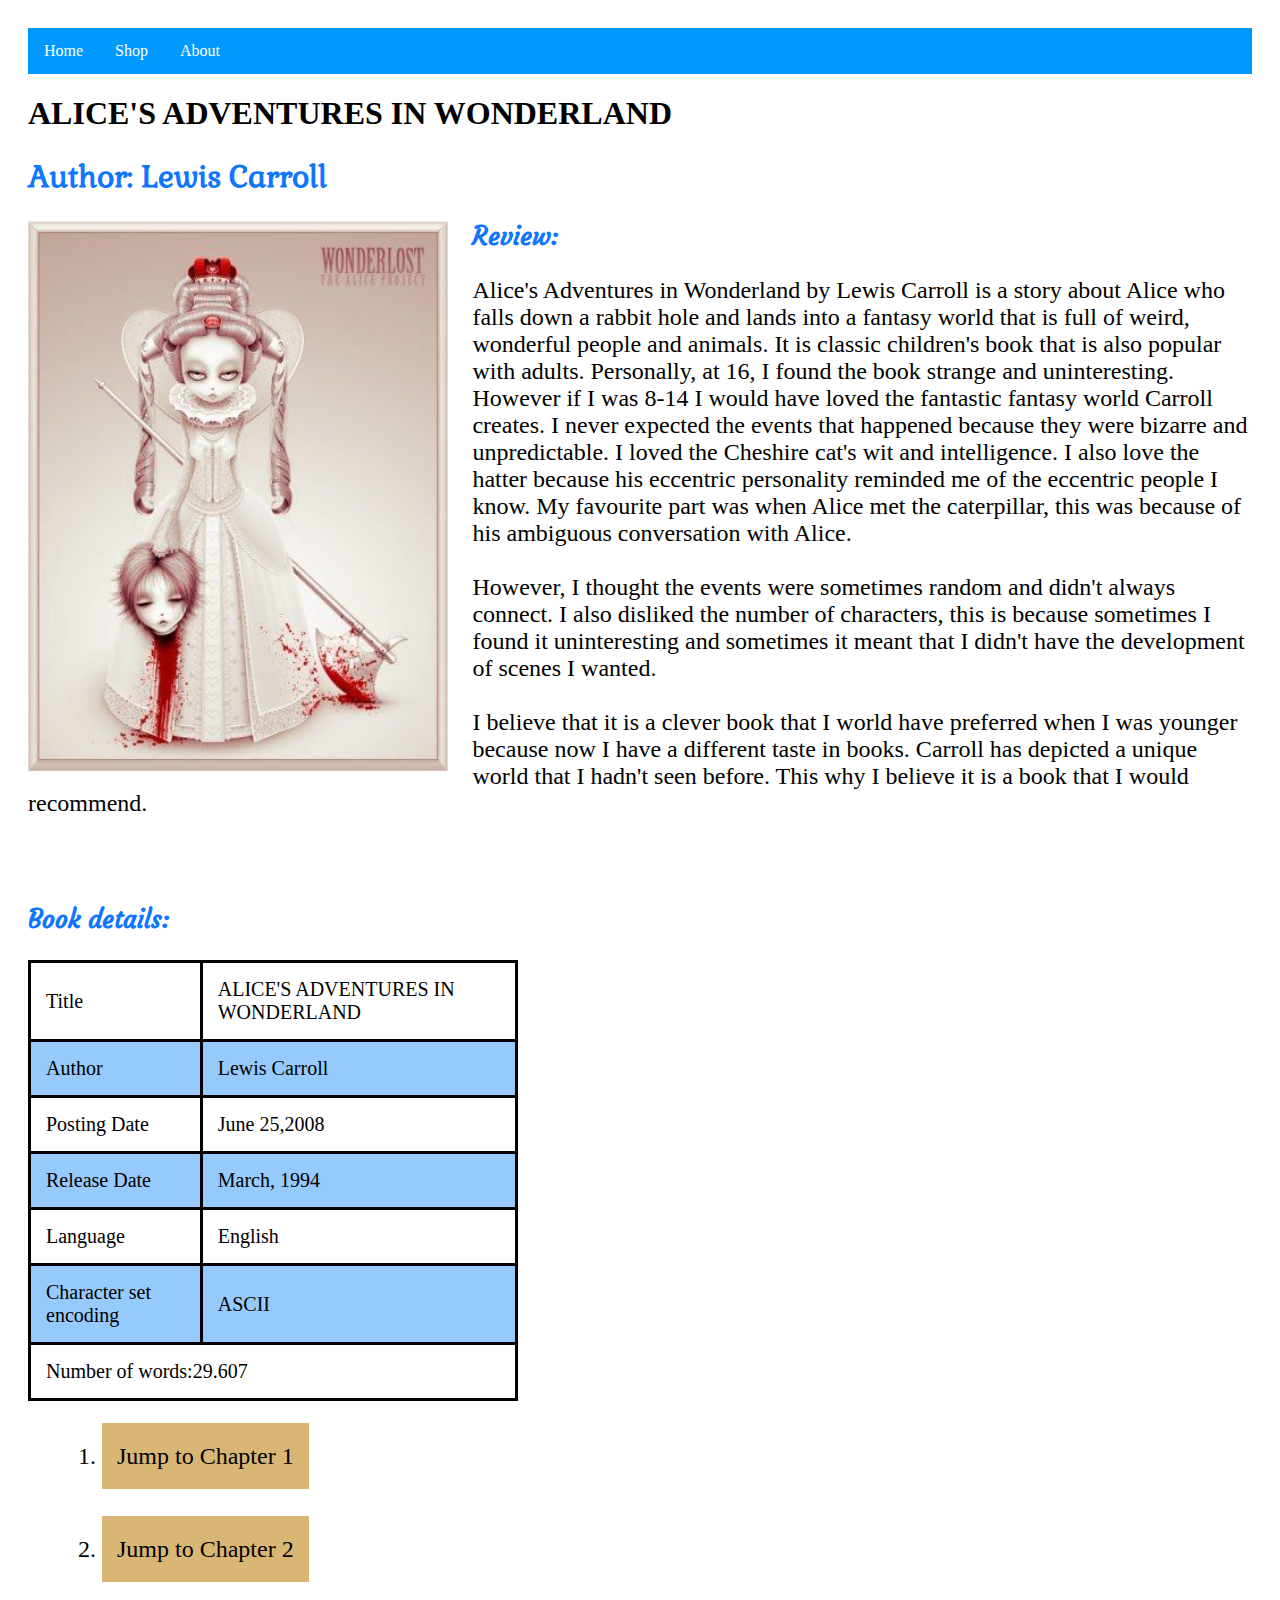
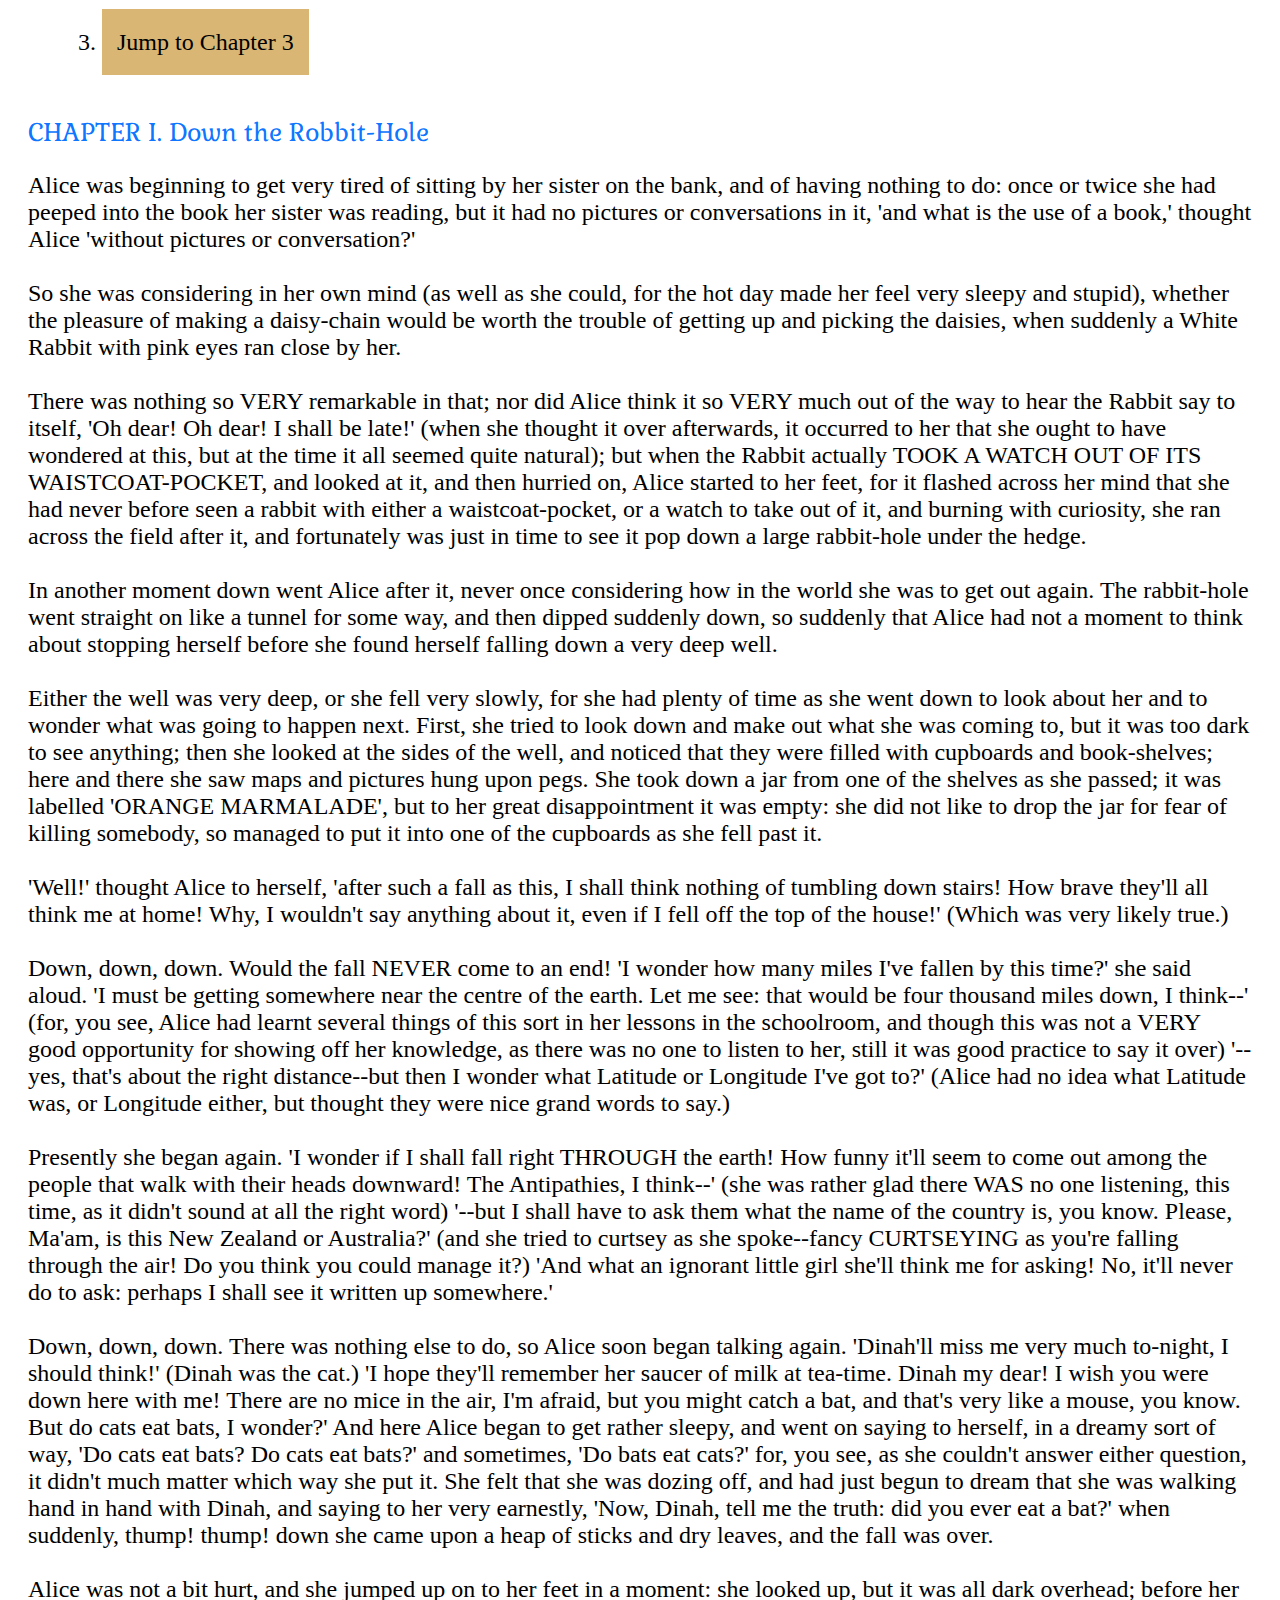
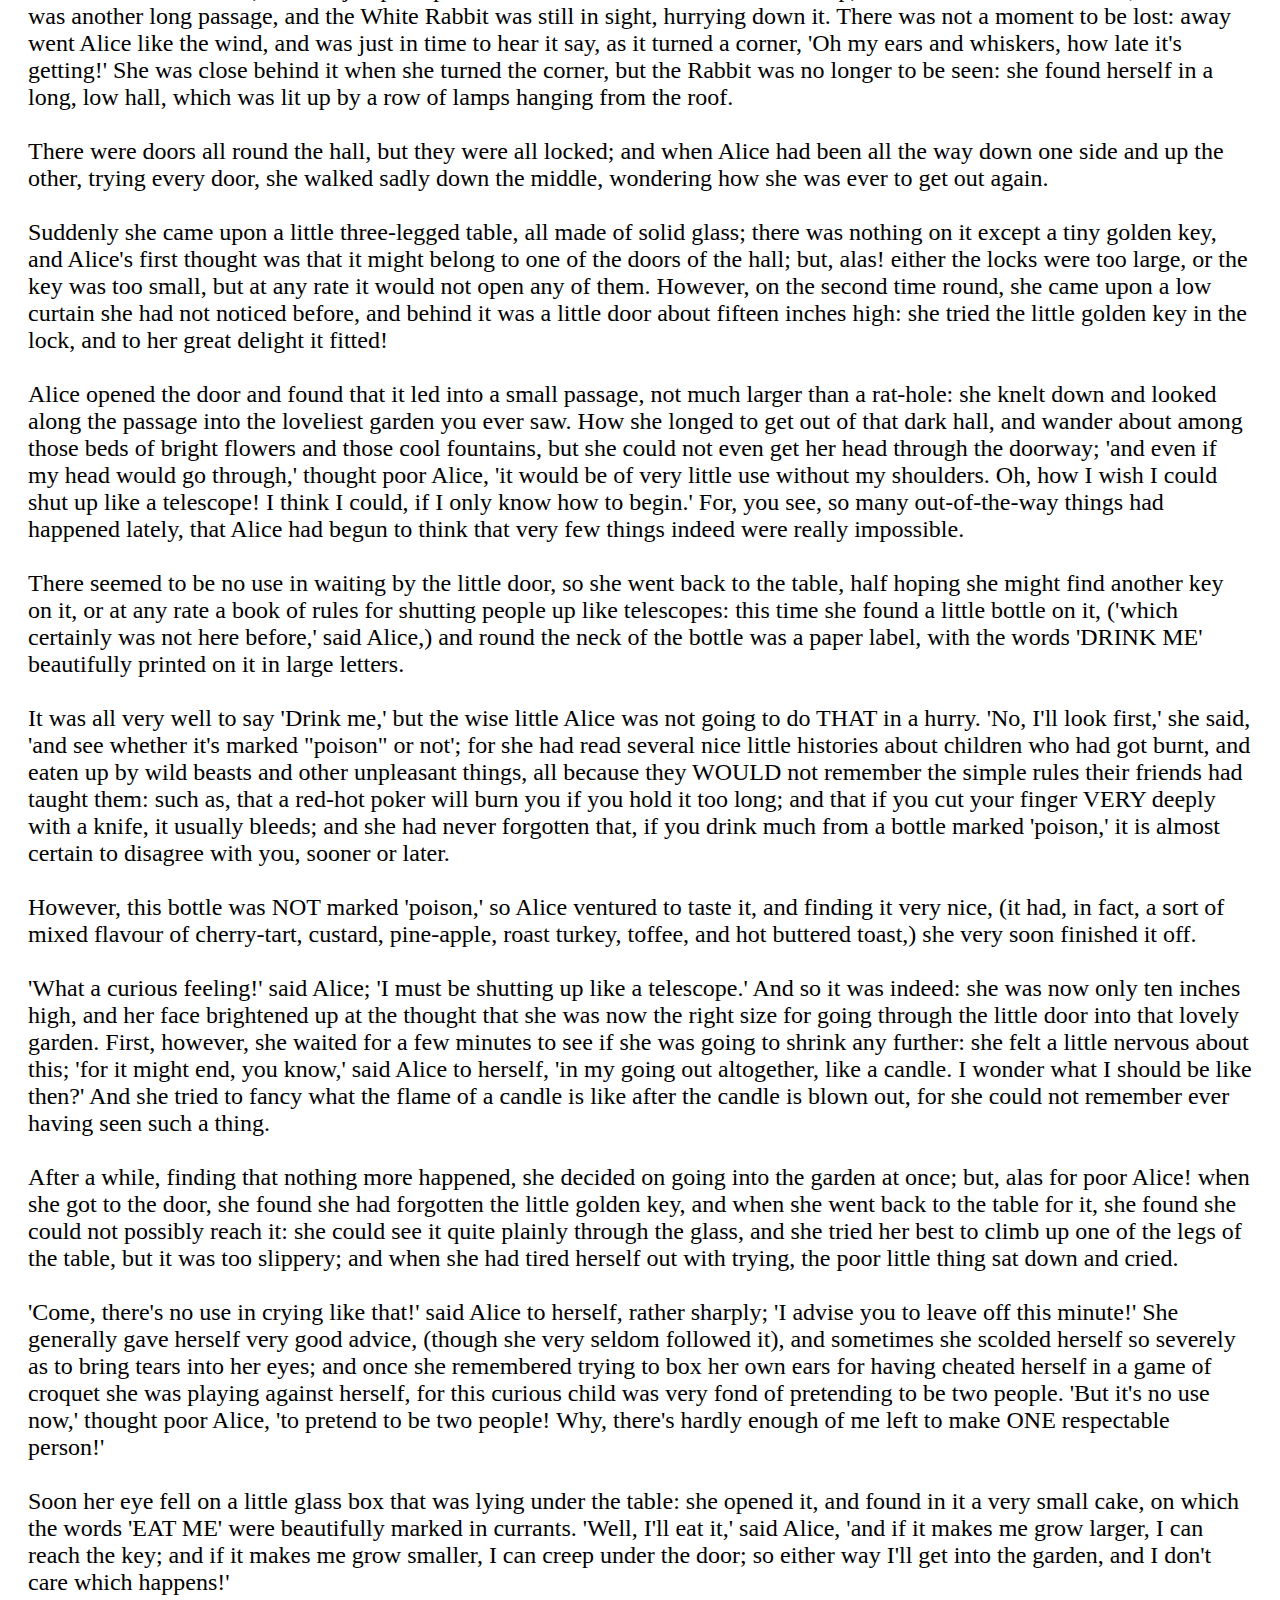
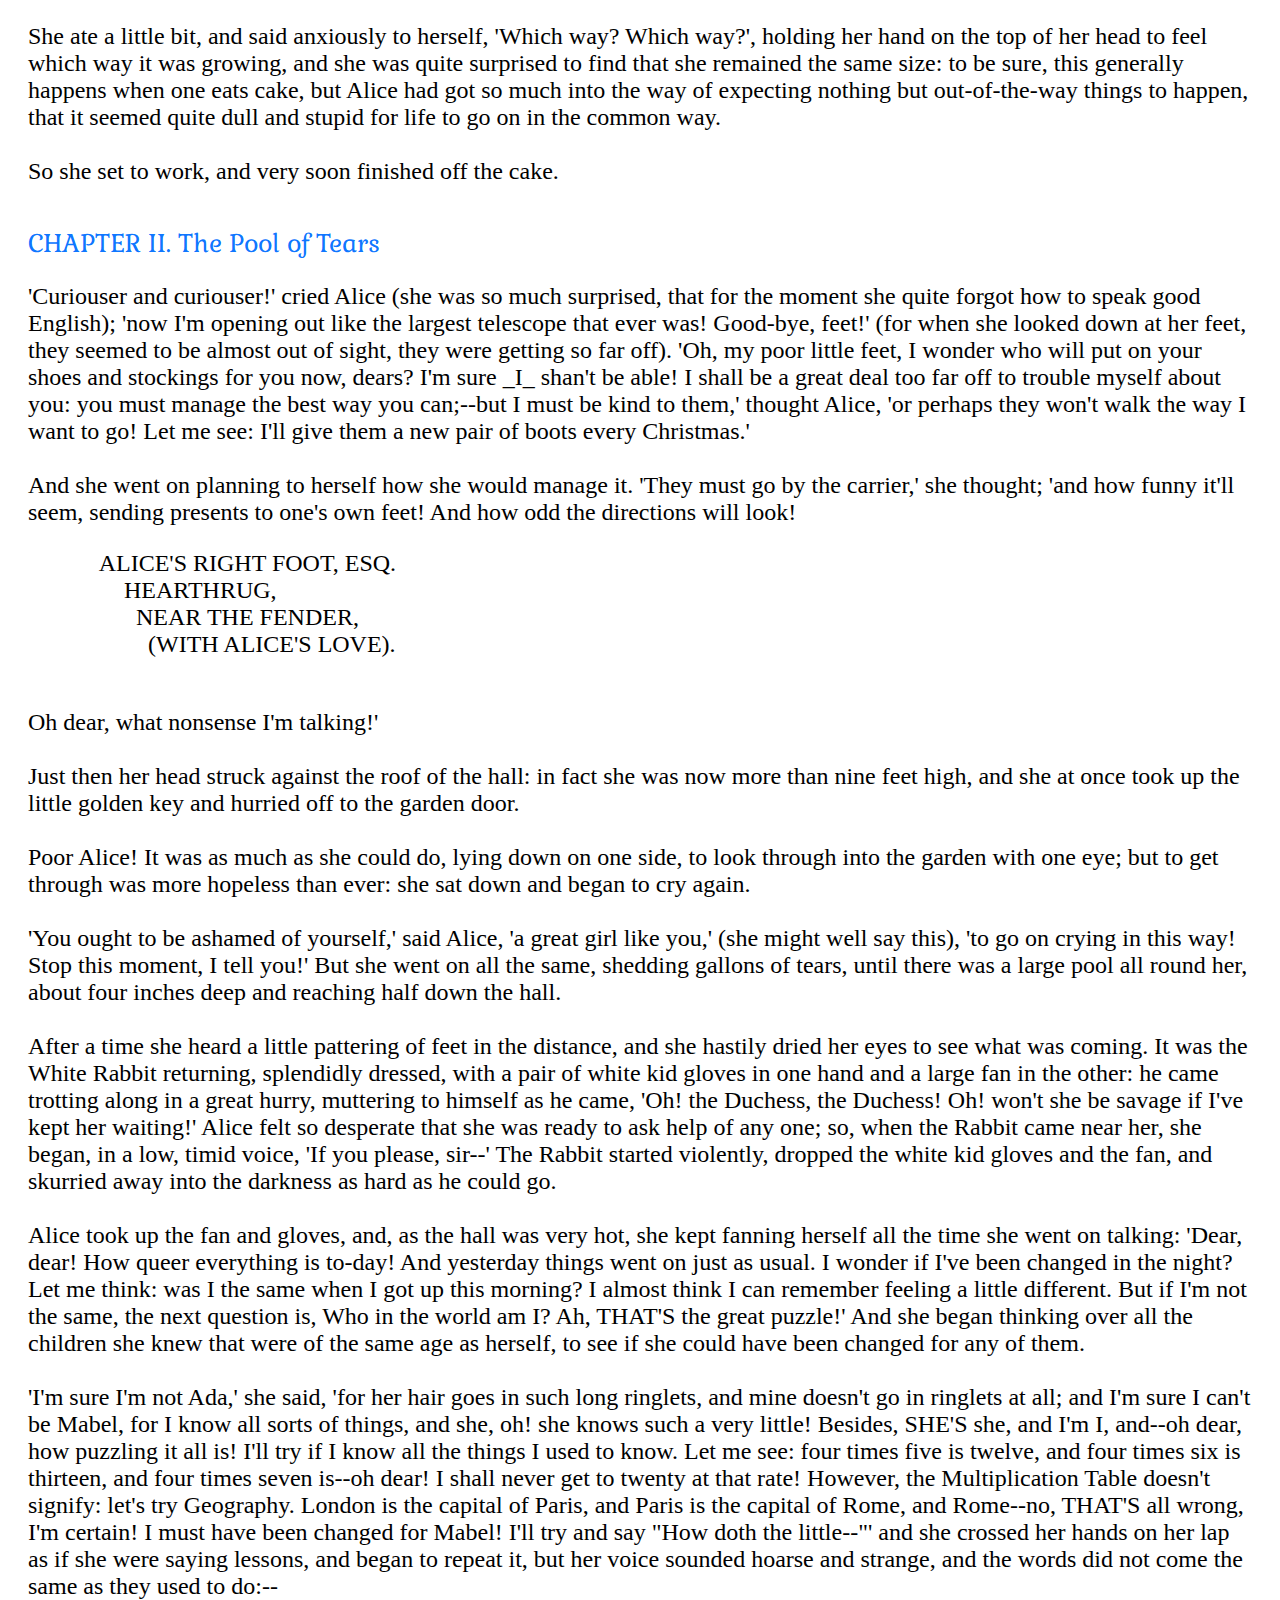
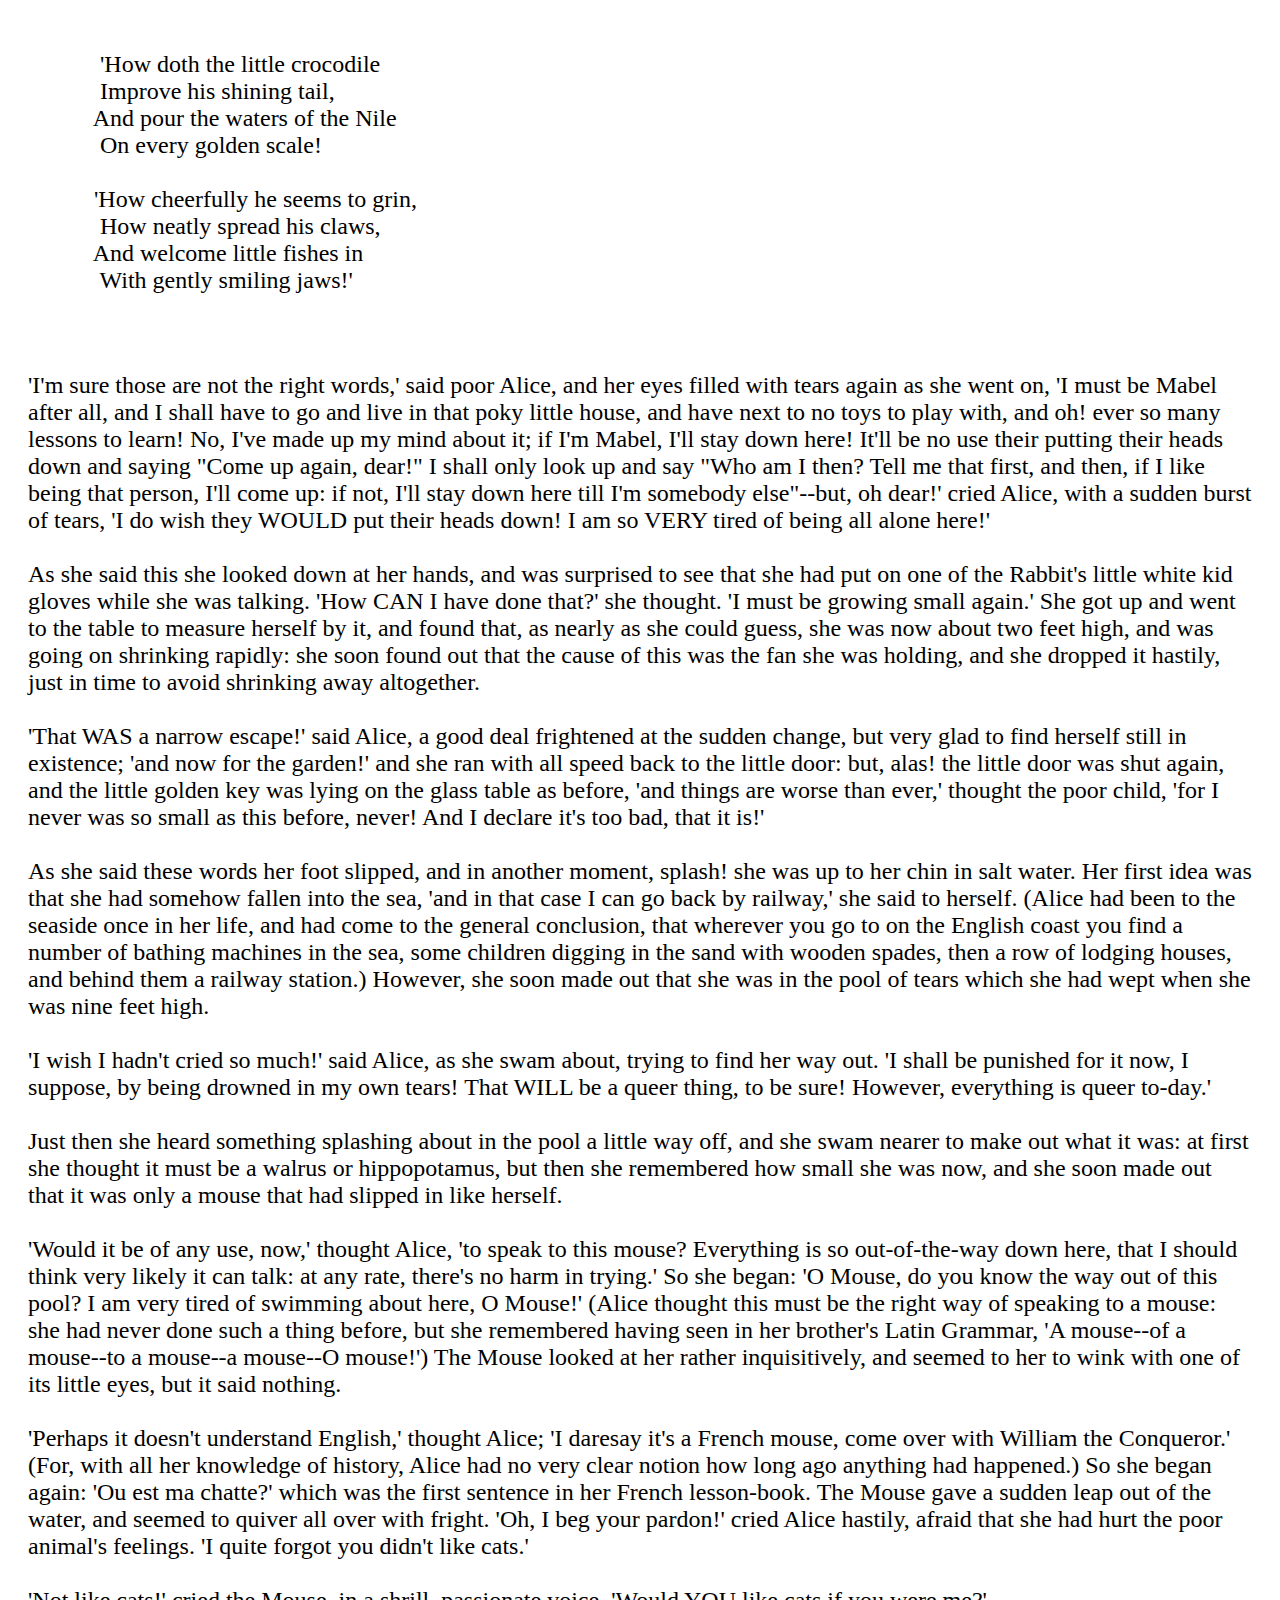
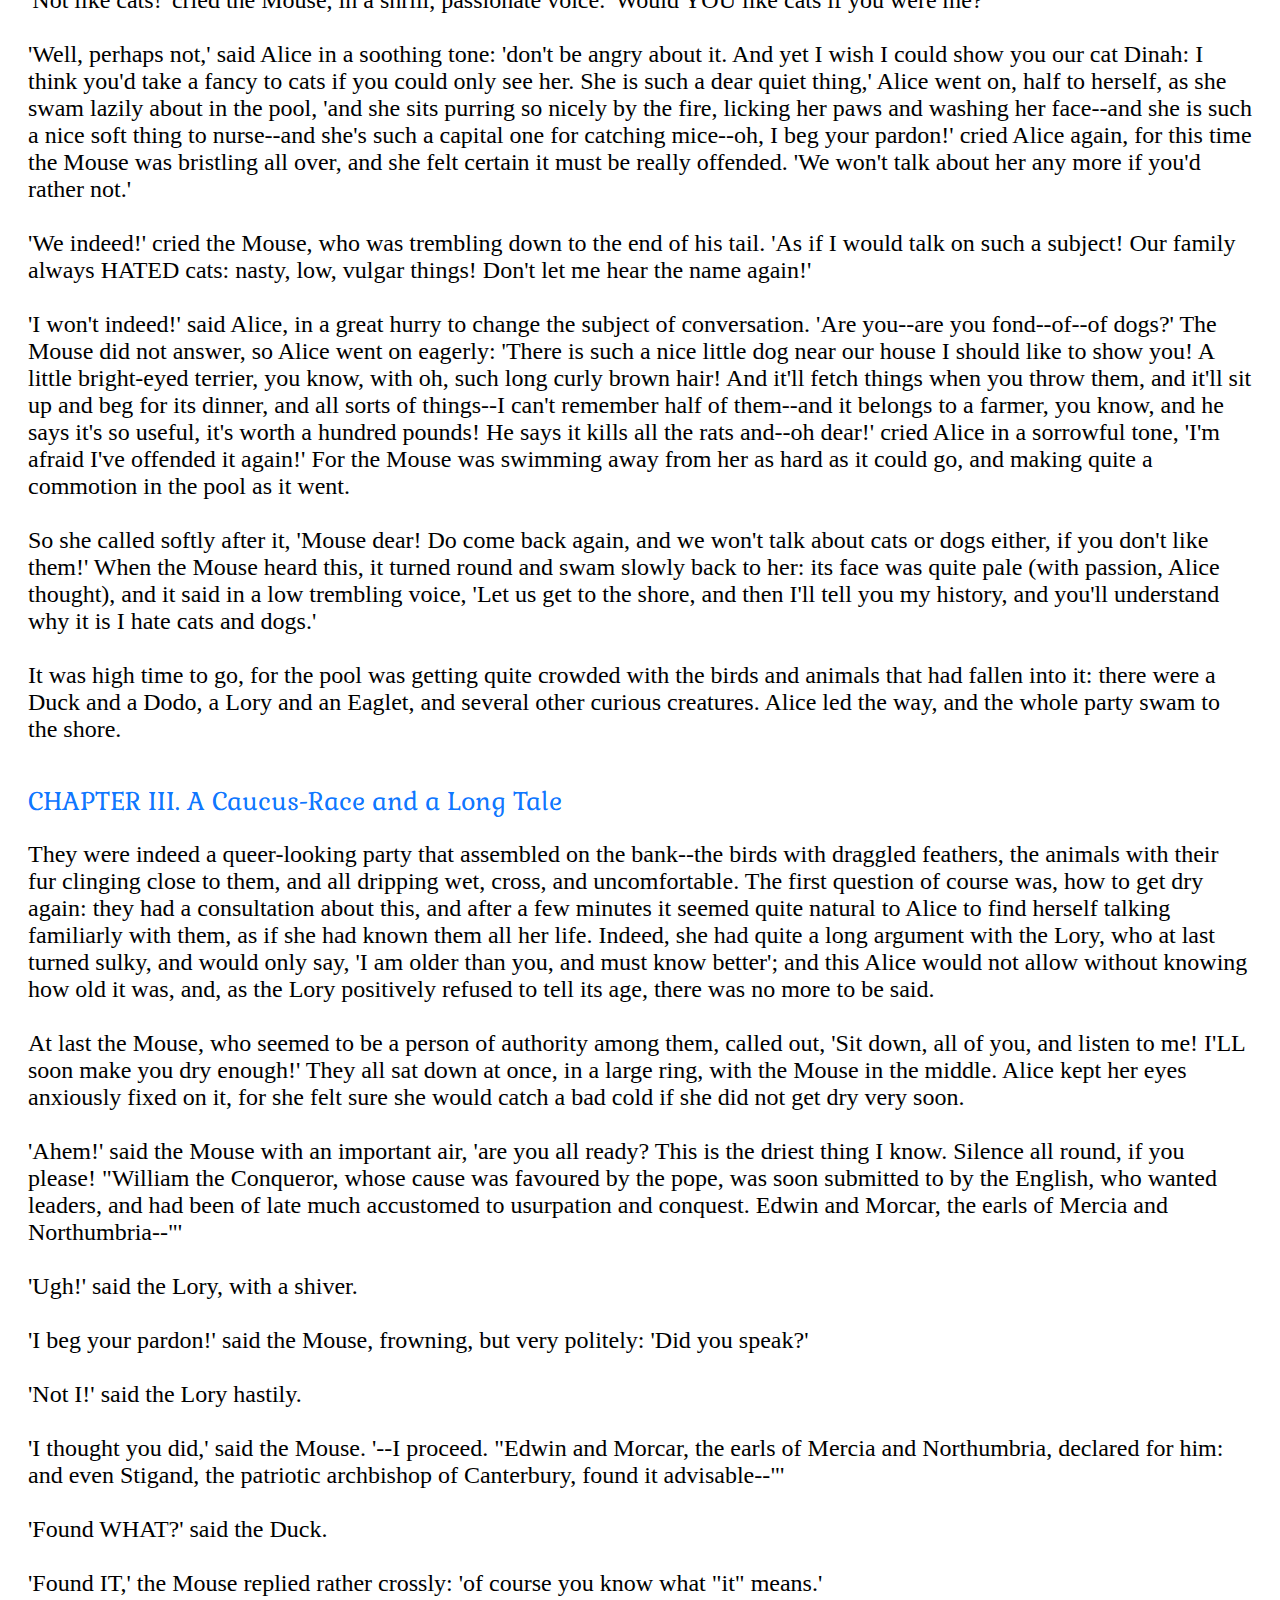
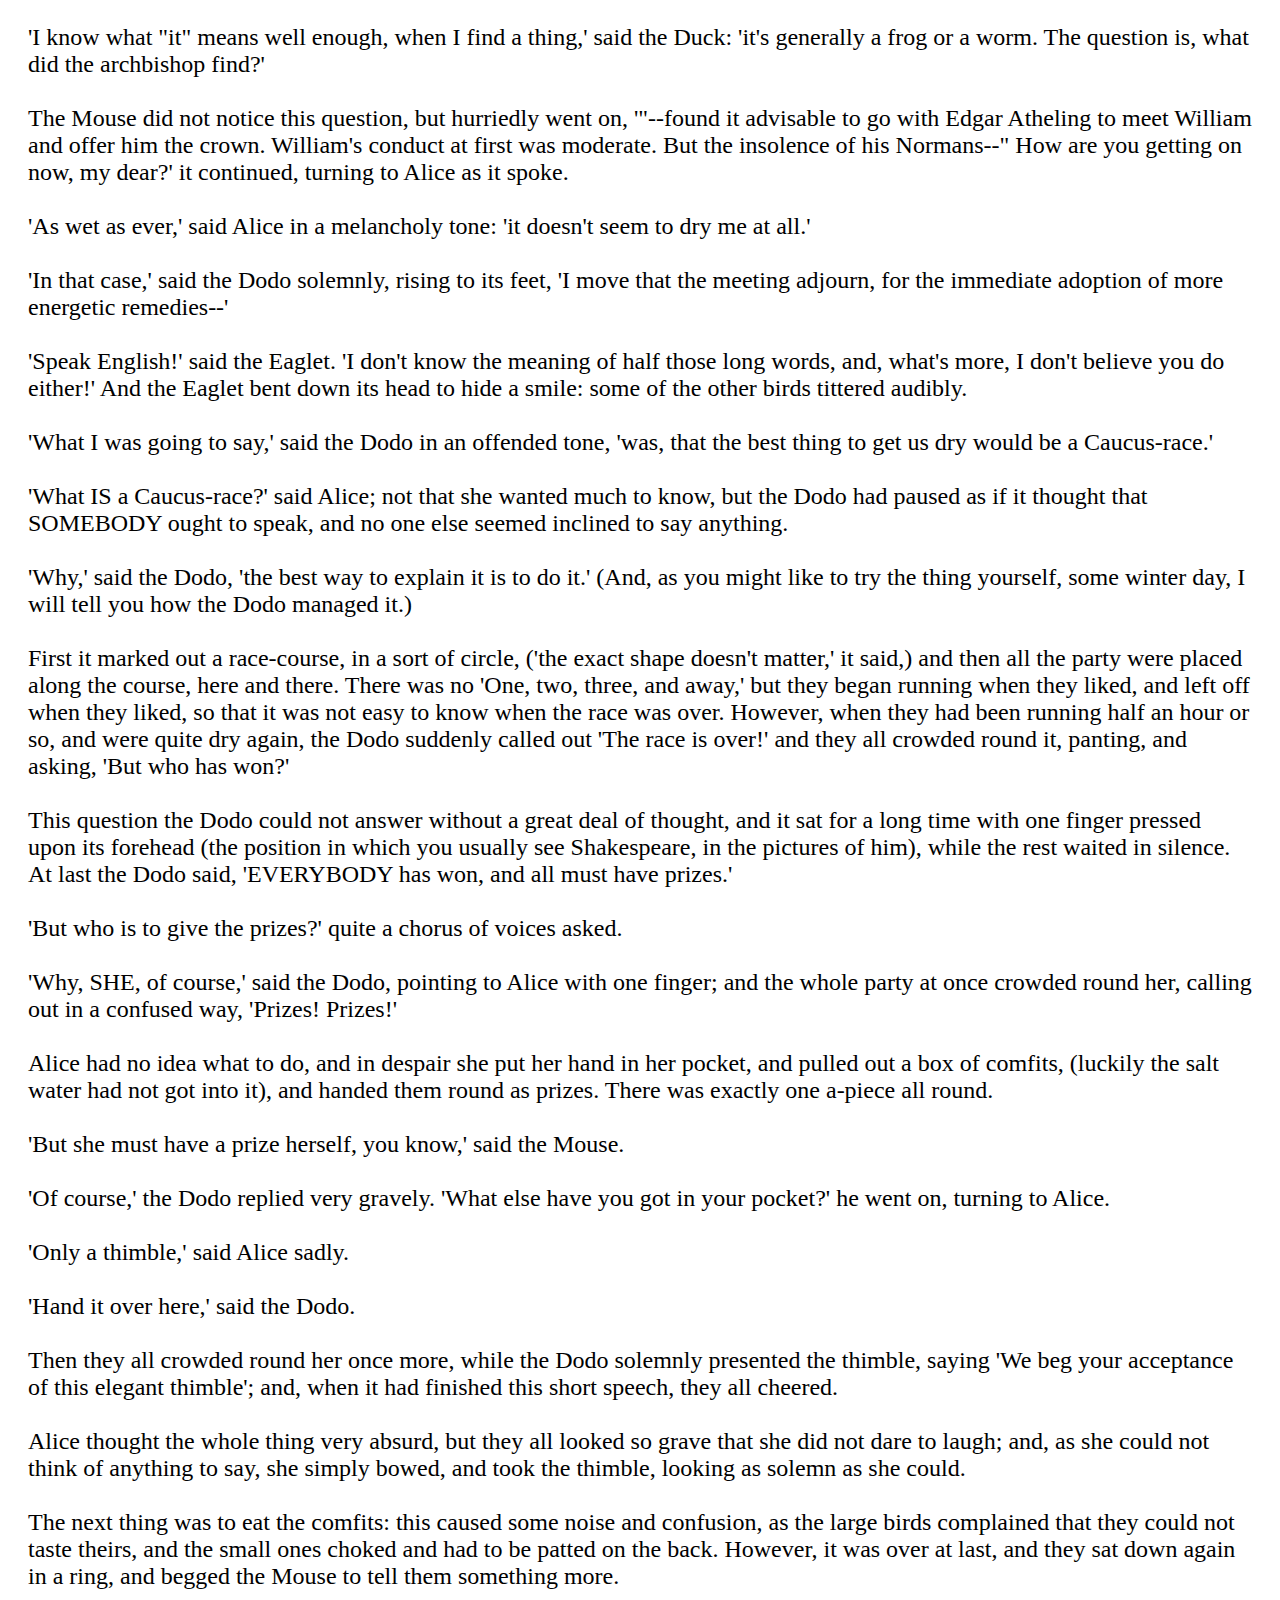
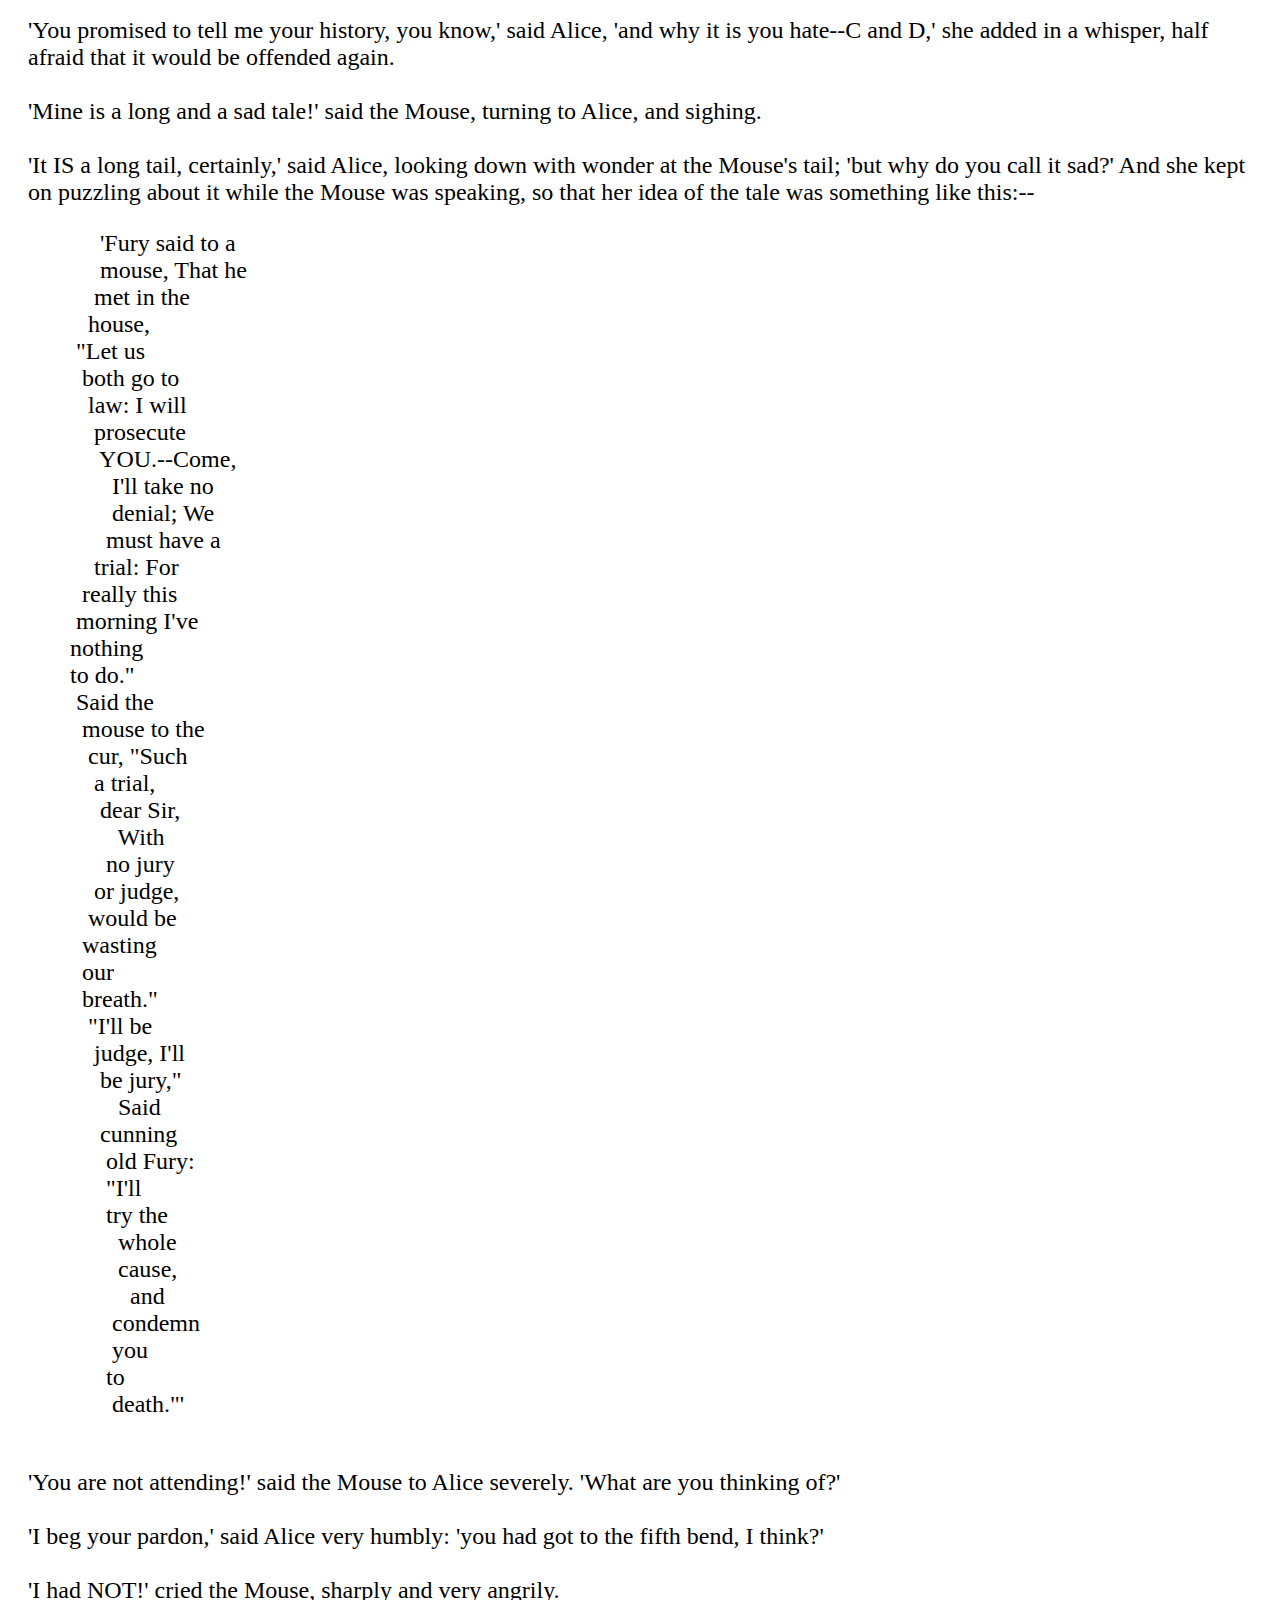
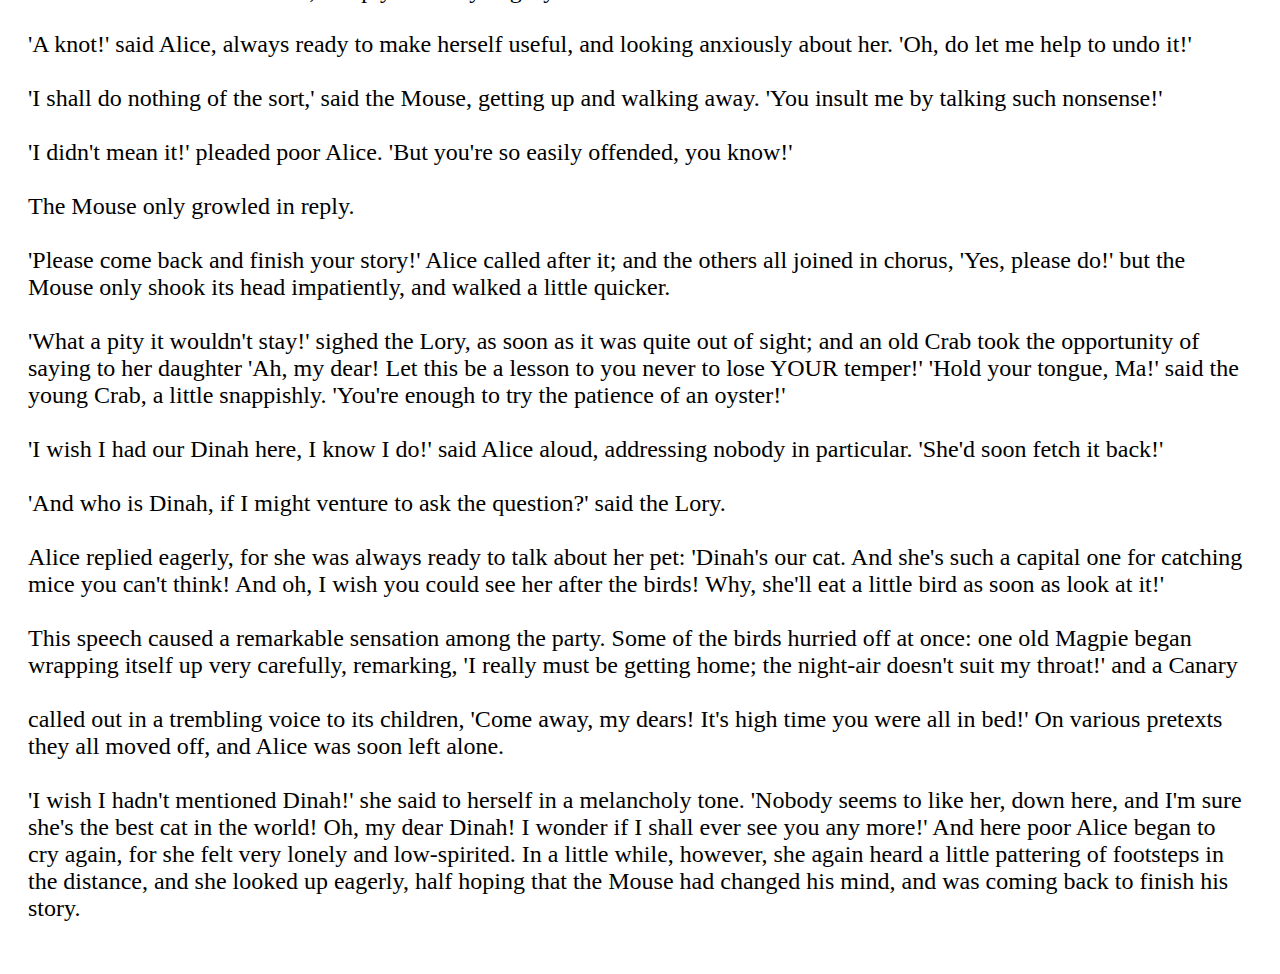
<file: alicia/index.html>
<!DOCTYPE html PUBLIC "-//W3C//DTD XHTML 1.0 Transitional//EN"
"http://www.w3.org/TR/xhtml1/DTD/xhtml1-transitional.dtd">

<html xmlns="http://www.w3.org/1999/xhtml">
<head>
    <link rel="stylesheet" href="style.css"/>
    <meta http-equiv="Content-Type" content="text/html; charset=utf-8" />
    <meta name="viewport" content="width=device-width, initial-scale=1.0"/>
    <title>Página web Alicia</title>
</head>
<body>
    <nav>
        <ul class="block1">
            <li> <a href="#home">Home</a></li>
            <li><a href="#Shop">Shop</a></li>
            <li><a href="#about">About</a></li>
        </ul>
    </nav>
  
    <h1>ALICE'S ADVENTURES IN WONDERLAND</h1>
    <h2>Author: Lewis Carroll</h2>
    <img src="imatge.jpg" style="width:420px;height:550px;">
    <h3>Review:</h3>
    <p>
        Alice's Adventures in Wonderland by Lewis Carroll is a story about Alice who falls down a rabbit hole and lands into a fantasy
        world that is full of weird, wonderful people and animals. It is classic children's book that is also popular with adults. Personally,
        at 16, I found the book strange and uninteresting. However if I was 8-14 I would have loved the fantastic fantasy world Carroll creates. I never expected the events that happened
        because they were bizarre and unpredictable. I loved the Cheshire cat's wit and intelligence. I also love the hatter because his eccentric personality reminded me of the eccentric people I know. My favourite
        part was when Alice met the caterpillar, this was because of his ambiguous conversation with Alice. 
        
        <br/><br/>
       
        However, I thought the events were sometimes random and didn't always connect. I also disliked the number of characters, this
        is because sometimes I found it uninteresting and sometimes it meant that I didn't have the development of scenes I wanted.
       
        <br/><br/>
       
        I believe that it is a clever book that I world have preferred when I was younger because now I have a different taste in books.
        Carroll has depicted a unique world that I hadn't seen before. This why I believe it is a book that I would recommend.
    </p>
    <h3 style="clear: both;"><br/><br/>Book details:</h3>
    <table>
        <tbody>
            <tr>
                <td>Title</td>
                <td>ALICE'S ADVENTURES IN WONDERLAND</td>
            </tr>
            <tr>
                <td>Author</td>
                <td>Lewis Carroll</td>
            </tr>
            <tr>
                <td>Posting Date</td>
                <td>June 25,2008</td>
            </tr>
            <tr>
                <td>Release Date</td>
                <td>March, 1994</td>
            </tr>
            <tr>
                <td>Language</td>
                <td>English</td>
            </tr>
            <tr>
                <td>Character set encoding</td>
                <td>ASCII</td>
            </tr>
        </tbody>
        <tfoot>
            <tr>
                <td colspan="2">
                    Number of words:29.607
                </td>
            </tr>
        </tfoot>
    </table>
    <br/>
    <p class="numero">1. <a href="#C1" class="capitol">Jump to Chapter 1</title></a></p>
    <br/>
    <p class="numero">2. <a href="#C2" class="capitol">Jump to Chapter 2</a></p>
    <br/>
    <p class="numero">3. <a href="#C3" class="capitol">Jump to Chapter 3</a></p>

    </br></br>
    <div id="C1">CHAPTER I. Down the Robbit-Hole</div>
    <p>
        Alice was beginning to get very tired of sitting by her sister on the bank, and of having nothing to do: once or twice she had
        peeped into the book her sister was reading, but it had no pictures or conversations in it, 'and what is the use of a book,' thought
        Alice 'without pictures or conversation?'

        <br/><br/>

        So she was considering in her own mind (as well as she could, for the hot day made her feel very sleepy and stupid), whether
        the pleasure of making a daisy-chain would be worth the trouble of getting up and picking the daisies, when suddenly a White
        Rabbit with pink eyes ran close by her.

        <br/><br/>

        There was nothing so VERY remarkable in that; nor did Alice think it so VERY much out of the way to hear the Rabbit say to
        itself, 'Oh dear! Oh dear! I shall be late!' (when she thought it over afterwards, it occurred to her that she ought to have
        wondered at this, but at the time it all seemed quite natural); but when the Rabbit actually TOOK A WATCH OUT OF ITS
        WAISTCOAT-POCKET, and looked at it, and then hurried on, Alice started to her feet, for it flashed across her mind that she had
        never before seen a rabbit with either a waistcoat-pocket, or a watch to take out of it, and burning with curiosity, she ran across
        the field after it, and fortunately was just in time to see it pop down a large rabbit-hole under the hedge.

        <br/><br/>

        In another moment down went Alice after it, never once considering how in the world she was to get out again.

        The rabbit-hole went straight on like a tunnel for some way, and then dipped suddenly down, so suddenly that Alice had not a
        moment to think about stopping herself before she found herself falling down a very deep well.

        <br/><br/>

        Either the well was very deep, or she fell very slowly, for she had plenty of time as she went down to look about her and to
        wonder what was going to happen next. First, she tried to look down and make out what she was coming to, but it was too dark
        to see anything; then she looked at the sides of the well, and noticed that they were filled with cupboards and book-shelves;
        here and there she saw maps and pictures hung upon pegs. She took down a jar from one of the shelves as she passed; it was
        labelled 'ORANGE MARMALADE', but to her great disappointment it was empty: she did not like to drop the jar for fear of killing
        somebody, so managed to put it into one of the cupboards as she fell past it.

        <br/><br/>

        'Well!' thought Alice to herself, 'after such a fall as this, I shall think nothing of tumbling down stairs! How brave they'll all think
        me at home! Why, I wouldn't say anything about it, even if I fell off the top of the house!' (Which was very likely true.)

        <br/><br/>

        Down, down, down. Would the fall NEVER come to an end! 'I wonder how many miles I've fallen by this time?' she said aloud. 'I
        must be getting somewhere near the centre of the earth. Let me see: that would be four thousand miles down, I think--' (for, you
        see, Alice had learnt several things of this sort in her lessons in the schoolroom, and though this was not a VERY good
        opportunity for showing off her knowledge, as there was no one to listen to her, still it was good practice to say it over) '--yes,
        that's about the right distance--but then I wonder what Latitude or Longitude I've got to?' (Alice had no idea what Latitude was,
        or Longitude either, but thought they were nice grand words to say.)

        <br/><br/>

        Presently she began again. 'I wonder if I shall fall right THROUGH the earth! How funny it'll seem to come out among the people
        that walk with their heads downward! The Antipathies, I think--' (she was rather glad there WAS no one listening, this time, as it
        didn't sound at all the right word) '--but I shall have to ask them what the name of the country is, you know. Please, Ma'am, is
        this New Zealand or Australia?' (and she tried to curtsey as she spoke--fancy CURTSEYING as you're falling through the air! Do
        you think you could manage it?) 'And what an ignorant little girl she'll think me for asking! No, it'll never do to ask: perhaps I shall
        see it written up somewhere.'

        <br/><br/>
        Down, down, down. There was nothing else to do, so Alice soon began talking again. 'Dinah'll miss me very much to-night, I
        should think!' (Dinah was the cat.) 'I hope they'll remember her saucer of milk at tea-time. Dinah my dear! I wish you were down
        here with me! There are no mice in the air, I'm afraid, but you might catch a bat, and that's very like a mouse, you know. But do
        cats eat bats, I wonder?' And here Alice began to get rather sleepy, and went on saying to herself, in a dreamy sort of way, 'Do
        cats eat bats? Do cats eat bats?' and sometimes, 'Do bats eat cats?' for, you see, as she couldn't answer either question, it
        didn't much matter which way she put it. She felt that she was dozing off, and had just begun to dream that she was walking
        hand in hand with Dinah, and saying to her very earnestly, 'Now, Dinah, tell me the truth: did you ever eat a bat?' when
        suddenly, thump! thump! down she came upon a heap of sticks and dry leaves, and the fall was over.

        <br/><br/>

        Alice was not a bit hurt, and she jumped up on to her feet in a moment: she looked up, but it was all dark overhead; before her
        was another long passage, and the White Rabbit was still in sight, hurrying down it. There was not a moment to be lost: away
        went Alice like the wind, and was just in time to hear it say, as it turned a corner, 'Oh my ears and whiskers, how late it's getting!'
        She was close behind it when she turned the corner, but the Rabbit was no longer to be seen: she found herself in a long, low
        hall, which was lit up by a row of lamps hanging from the roof.

        <br/><br/>
        
        There were doors all round the hall, but they were all locked; and when Alice had been all the way down one side and up the
        other, trying every door, she walked sadly down the middle, wondering how she was ever to get out again.

        <br/><br/>

        Suddenly she came upon a little three-legged table, all made of solid glass; there was nothing on it except a tiny golden key, and
        Alice's first thought was that it might belong to one of the doors of the hall; but, alas! either the locks were too large, or the key
        was too small, but at any rate it would not open any of them. However, on the second time round, she came upon a low curtain
        
        she had not noticed before, and behind it was a little door about fifteen inches high: she tried the little golden key in the lock, and
        to her great delight it fitted!

        <br/><br/>

        Alice opened the door and found that it led into a small passage, not much larger than a rat-hole: she knelt down and looked
        along the passage into the loveliest garden you ever saw. How she longed to get out of that dark hall, and wander about among
        those beds of bright flowers and those cool fountains, but she could not even get her head through the doorway; 'and even if my
        head would go through,' thought poor Alice, 'it would be of very little use without my shoulders. Oh, how I wish I could shut up
        like a telescope! I think I could, if I only know how to begin.' For, you see, so many out-of-the-way things had happened lately,
        that Alice had begun to think that very few things indeed were really impossible.

        <br/><br/>

        There seemed to be no use in waiting by the little door, so she went back to the table, half hoping she might find another key on
        it, or at any rate a book of rules for shutting people up like telescopes: this time she found a little bottle on it, ('which certainly
        was not here before,' said Alice,) and round the neck of the bottle was a paper label, with the words 'DRINK ME' beautifully
        printed on it in large letters.

        <br/><br/>
        
        It was all very well to say 'Drink me,' but the wise little Alice was not going to do THAT in a hurry. 'No, I'll look first,' she said, 'and
        see whether it's marked "poison" or not'; for she had read several nice little histories about children who had got burnt, and
        eaten up by wild beasts and other unpleasant things, all because they WOULD not remember the simple rules their friends had
        taught them: such as, that a red-hot poker will burn you if you hold it too long; and that if you cut your finger VERY deeply with a
        knife, it usually bleeds; and she had never forgotten that, if you drink much from a bottle marked 'poison,' it is almost certain to
        disagree with you, sooner or later.

        <br/><br/>

        However, this bottle was NOT marked 'poison,' so Alice ventured to taste it, and finding it very nice, (it had, in fact, a sort of
        mixed flavour of cherry-tart, custard, pine-apple, roast turkey, toffee, and hot buttered toast,) she very soon finished it off.

        <br/><br/>  
        
        'What a curious feeling!' said Alice; 'I must be shutting up like a telescope.'
        And so it was indeed: she was now only ten inches high, and her face brightened up at the thought that she was now the right
        size for going through the little door into that lovely garden. First, however, she waited for a few minutes to see if she was going
        to shrink any further: she felt a little nervous about this; 'for it might end, you know,' said Alice to herself, 'in my going out
        altogether, like a candle. I wonder what I should be like then?' And she tried to fancy what the flame of a candle is like after the
        candle is blown out, for she could not remember ever having seen such a thing.

        <br/><br/>  

        After a while, finding that nothing more happened, she decided on going into the garden at once; but, alas for poor Alice! when
        she got to the door, she found she had forgotten the little golden key, and when she went back to the table for it, she found she
        could not possibly reach it: she could see it quite plainly through the glass, and she tried her best to climb up one of the legs of
        the table, but it was too slippery; and when she had tired herself out with trying, the poor little thing sat down and cried.

        <br/><br/>  

        'Come, there's no use in crying like that!' said Alice to herself, rather sharply; 'I advise you to leave off this minute!' She generally
        gave herself very good advice, (though she very seldom followed it), and sometimes she scolded herself so severely as to bring
        tears into her eyes; and once she remembered trying to box her own ears for having cheated herself in a game of croquet she
        was playing against herself, for this curious child was very fond of pretending to be two people. 'But it's no use now,' thought
        poor Alice, 'to pretend to be two people! Why, there's hardly enough of me left to make ONE respectable person!'

        <br/><br/>  

        Soon her eye fell on a little glass box that was lying under the table: she opened it, and found in it a very small cake, on which
        the words 'EAT ME' were beautifully marked in currants. 'Well, I'll eat it,' said Alice, 'and if it makes me grow larger, I can reach
        the key; and if it makes me grow smaller, I can creep under the door; so either way I'll get into the garden, and I don't care which
        happens!'

        <br/><br/>
        She ate a little bit, and said anxiously to herself, 'Which way? Which way?', holding her hand on the top of her head to feel which
        way it was growing, and she was quite surprised to find that she remained the same size: to be sure, this generally happens
        when one eats cake, but Alice had got so much into the way of expecting nothing but out-of-the-way things to happen, that it
        seemed quite dull and stupid for life to go on in the common way.

        <br/><br/>

        So she set to work, and very soon finished off the cake.

    </p>

    <br/>
    <div id="C2">CHAPTER II. The Pool of Tears</div>
    <p>
        'Curiouser and curiouser!' cried Alice (she was so much surprised, that for the moment she quite forgot how to speak good
        English); 'now I'm opening out like the largest telescope that ever was! Good-bye, feet!' (for when she looked down at her feet,
        they seemed to be almost out of sight, they were getting so far off). 'Oh, my poor little feet, I wonder who will put on your shoes
        and stockings for you now, dears? I'm sure _I_ shan't be able! I shall be a great deal too far off to trouble myself about you: you
        must manage the best way you can;--but I must be kind to them,' thought Alice, 'or perhaps they won't walk the way I want to go!
        Let me see: I'll give them a new pair of boots every Christmas.'

        <br/><br/>

        And she went on planning to herself how she would manage it. 'They must go by the carrier,' she thought; 'and how funny it'll
        seem, sending presents to one's own feet! And how odd the directions will look!
        </p>
        <pre>
            ALICE'S RIGHT FOOT, ESQ.
                HEARTHRUG,
                  NEAR THE FENDER,
                    (WITH ALICE'S LOVE).
        </pre>
        
        <p>
        Oh dear, what nonsense I'm talking!'

        <br/><br/>

        Just then her head struck against the roof of the hall: in fact she was now more than nine feet high, and she at once took up the
        little golden key and hurried off to the garden door.

        <br/><br/>

        Poor Alice! It was as much as she could do, lying down on one side, to look through into the garden with one eye; but to get
        through was more hopeless than ever: she sat down and began to cry again.

        <br/><br/>

        'You ought to be ashamed of yourself,' said Alice, 'a great girl like you,' (she might well say this), 'to go on crying in this way!
        Stop this moment, I tell you!' But she went on all the same, shedding gallons of tears, until there was a large pool all round her,
        about four inches deep and reaching half down the hall.

        <br/><br/>

        After a time she heard a little pattering of feet in the distance, and she hastily dried her eyes to see what was coming. It was the
        White Rabbit returning, splendidly dressed, with a pair of white kid gloves in one hand and a large fan in the other: he came
        trotting along in a great hurry, muttering to himself as he came, 'Oh! the Duchess, the Duchess! Oh! won't she be savage if I've
        kept her waiting!' Alice felt so desperate that she was ready to ask help of any one; so, when the Rabbit came near her, she
        began, in a low, timid voice, 'If you please, sir--' The Rabbit started violently, dropped the white kid gloves and the fan, and
        skurried away into the darkness as hard as he could go.
        
        <br/><br/>

        Alice took up the fan and gloves, and, as the hall was very hot, she kept fanning herself all the time she went on talking: 'Dear,
        dear! How queer everything is to-day! And yesterday things went on just as usual. I wonder if I've been changed in the night?
        Let me think: was I the same when I got up this morning? I almost think I can remember feeling a little different. But if I'm not the
        same, the next question is, Who in the world am I? Ah, THAT'S the great puzzle!' And she began thinking over all the children
        she knew that were of the same age as herself, to see if she could have been changed for any of them.

        <br/><br/>

        'I'm sure I'm not Ada,' she said, 'for her hair goes in such long ringlets, and mine doesn't go in ringlets at all; and I'm sure I can't
        be Mabel, for I know all sorts of things, and she, oh! she knows such a very little! Besides, SHE'S she, and I'm I, and--oh dear,
        how puzzling it all is! I'll try if I know all the things I used to know. Let me see: four times five is twelve, and four times six is
        thirteen, and four times seven is--oh dear! I shall never get to twenty at that rate! However, the Multiplication Table doesn't
        signify: let's try Geography. London is the capital of Paris, and Paris is the capital of Rome, and Rome--no, THAT'S all wrong,
        I'm certain! I must have been changed for Mabel! I'll try and say "How doth the little--"' and she crossed her hands on her lap as
        if she were saying lessons, and began to repeat it, but her voice sounded hoarse and strange, and the words did not come the
        same as they used to do:--

        </p>
        <pre>
    
            'How doth the little crocodile
            Improve his shining tail,
           And pour the waters of the Nile
            On every golden scale!
      
           'How cheerfully he seems to grin,
            How neatly spread his claws,
           And welcome little fishes in
            With gently smiling jaws!'

        </pre>
        <p>
        'I'm sure those are not the right words,' said poor Alice, and her eyes filled with tears again as she went on, 'I must be Mabel
        after all, and I shall have to go and live in that poky little house, and have next to no toys to play with, and oh! ever so many
        lessons to learn! No, I've made up my mind about it; if I'm Mabel, I'll stay down here! It'll be no use their putting their heads down
        and saying "Come up again, dear!" I shall only look up and say "Who am I then? Tell me that first, and then, if I like being that
        person, I'll come up: if not, I'll stay down here till I'm somebody else"--but, oh dear!' cried Alice, with a sudden burst of tears, 'I do
        wish they WOULD put their heads down! I am so VERY tired of being all alone here!'

        <br/><br/>

        As she said this she looked down at her hands, and was surprised to see that she had put on one of the Rabbit's little white kid
        gloves while she was talking. 'How CAN I have done that?' she thought. 'I must be growing small again.' She got up and went to
        the table to measure herself by it, and found that, as nearly as she could guess, she was now about two feet high, and was
        going on shrinking rapidly: she soon found out that the cause of this was the fan she was holding, and she dropped it hastily, just
        in time to avoid shrinking away altogether.

        <br/><br/>

        'That WAS a narrow escape!' said Alice, a good deal frightened at the sudden change, but very glad to find herself still in
        existence; 'and now for the garden!' and she ran with all speed back to the little door: but, alas! the little door was shut again,
        and the little golden key was lying on the glass table as before, 'and things are worse than ever,' thought the poor child, 'for I
        never was so small as this before, never! And I declare it's too bad, that it is!'
        
        <br/><br/>

        As she said these words her foot slipped, and in another moment, splash! she was up to her chin in salt water. Her first idea was
        that she had somehow fallen into the sea, 'and in that case I can go back by railway,' she said to herself. (Alice had been to the
        seaside once in her life, and had come to the general conclusion, that wherever you go to on the English coast you find a
        number of bathing machines in the sea, some children digging in the sand with wooden spades, then a row of lodging houses,
        and behind them a railway station.) However, she soon made out that she was in the pool of tears which she had wept when
        she was nine feet high.
        
        <br/><br/>

        'I wish I hadn't cried so much!' said Alice, as she swam about, trying to find her way out. 'I shall be punished for it now, I
        suppose, by being drowned in my own tears! That WILL be a queer thing, to be sure! However, everything is queer to-day.'

        <br/><br/>

        Just then she heard something splashing about in the pool a little way off, and she swam nearer to make out what it was: at first
        she thought it must be a walrus or hippopotamus, but then she remembered how small she was now, and she soon made out
        that it was only a mouse that had slipped in like herself.
        
        <br/><br/>

        'Would it be of any use, now,' thought Alice, 'to speak to this mouse? Everything is so out-of-the-way down here, that I should
        think very likely it can talk: at any rate, there's no harm in trying.' So she began: 'O Mouse, do you know the way out of this
        pool? I am very tired of swimming about here, O Mouse!' (Alice thought this must be the right way of speaking to a mouse: she
        had never done such a thing before, but she remembered having seen in her brother's Latin Grammar, 'A mouse--of a mouse--to
        a mouse--a mouse--O mouse!') The Mouse looked at her rather inquisitively, and seemed to her to wink with one of its little
        eyes, but it said nothing.
        
        <br/><br/>

        'Perhaps it doesn't understand English,' thought Alice; 'I daresay it's a French mouse, come over with William the Conqueror.'
        (For, with all her knowledge of history, Alice had no very clear notion how long ago anything had happened.) So she began
        again: 'Ou est ma chatte?' which was the first sentence in her French lesson-book. The Mouse gave a sudden leap out of the
        water, and seemed to quiver all over with fright. 'Oh, I beg your pardon!' cried Alice hastily, afraid that she had hurt the poor
        animal's feelings. 'I quite forgot you didn't like cats.'
        
        <br/><br/>

        'Not like cats!' cried the Mouse, in a shrill, passionate voice. 'Would YOU like cats if you were me?'
        
        <br/><br/>

        'Well, perhaps not,' said Alice in a soothing tone: 'don't be angry about it. And yet I wish I could show you our cat Dinah: I think
        you'd take a fancy to cats if you could only see her. She is such a dear quiet thing,' Alice went on, half to herself, as she swam
        lazily about in the pool, 'and she sits purring so nicely by the fire, licking her paws and washing her face--and she is such a nice
        soft thing to nurse--and she's such a capital one for catching mice--oh, I beg your pardon!' cried Alice again, for this time the
        Mouse was bristling all over, and she felt certain it must be really offended. 'We won't talk about her any more if you'd rather not.'

        <br/><br/>

        'We indeed!' cried the Mouse, who was trembling down to the end of his tail. 'As if I would talk on such a subject! Our family
        always HATED cats: nasty, low, vulgar things! Don't let me hear the name again!'

        <br/><br/>

        'I won't indeed!' said Alice, in a great hurry to change the subject of conversation. 'Are you--are you fond--of--of dogs?' The
        Mouse did not answer, so Alice went on eagerly: 'There is such a nice little dog near our house I should like to show you! A little
        bright-eyed terrier, you know, with oh, such long curly brown hair! And it'll fetch things when you throw them, and it'll sit up and
        beg for its dinner, and all sorts of things--I can't remember half of them--and it belongs to a farmer, you know, and he says it's so
        useful, it's worth a hundred pounds! He says it kills all the rats and--oh dear!' cried Alice in a sorrowful tone, 'I'm afraid I've
        offended it again!' For the Mouse was swimming away from her as hard as it could go, and making quite a commotion in the
        pool as it went.

        <br/><br/>

        So she called softly after it, 'Mouse dear! Do come back again, and we won't talk about cats or dogs either, if you don't like
        them!' When the Mouse heard this, it turned round and swam slowly back to her: its face was quite pale (with passion, Alice
        thought), and it said in a low trembling voice, 'Let us get to the shore, and then I'll tell you my history, and you'll understand why
        it is I hate cats and dogs.'

        <br/><br/>

        It was high time to go, for the pool was getting quite crowded with the birds and animals that had fallen into it: there were a Duck
        and a Dodo, a Lory and an Eaglet, and several other curious creatures. Alice led the way, and the whole party swam to the
        shore.

    </p>

    <br/>
    <div id="C3">CHAPTER III. A Caucus-Race and a Long Tale</div>
    <p>
        They were indeed a queer-looking party that assembled on the bank--the birds with draggled feathers, the animals with their fur
        clinging close to them, and all dripping wet, cross, and uncomfortable.

        The first question of course was, how to get dry again: they had a consultation about this, and after a few minutes it seemed
        quite natural to Alice to find herself talking familiarly with them, as if she had known them all her life. Indeed, she had quite a
        long argument with the Lory, who at last turned sulky, and would only say, 'I am older than you, and must know better'; and this
        Alice would not allow without knowing how old it was, and, as the Lory positively refused to tell its age, there was no more to be
        said.

        <br/><br/>

        At last the Mouse, who seemed to be a person of authority among them, called out, 'Sit down, all of you, and listen to me! I'LL
        soon make you dry enough!' They all sat down at once, in a large ring, with the Mouse in the middle. Alice kept her eyes
        anxiously fixed on it, for she felt sure she would catch a bad cold if she did not get dry very soon.
        <br/><br/>

        'Ahem!' said the Mouse with an important air, 'are you all ready? This is the driest thing I know. Silence all round, if you please!
        "William the Conqueror, whose cause was favoured by the pope, was soon submitted to by the English, who wanted leaders,
        and had been of late much accustomed to usurpation and conquest. Edwin and Morcar, the earls of Mercia and Northumbria--"'
       
        <br/><br/>
        
        'Ugh!' said the Lory, with a shiver.
        
        <br/><br/>
        
        'I beg your pardon!' said the Mouse, frowning, but very politely: 'Did you speak?'
        
        <br/><br/>
        
        'Not I!' said the Lory hastily.
       
        <br/><br/>
       
        'I thought you did,' said the Mouse. '--I proceed. "Edwin and Morcar, the earls of Mercia and Northumbria, declared for him: and
        even Stigand, the patriotic archbishop of Canterbury, found it advisable--"'
       
        <br/><br/>
        
        'Found WHAT?' said the Duck.
       
        <br/><br/>
        
        'Found IT,' the Mouse replied rather crossly: 'of course you know what "it" means.'
       
        <br/><br/>
       
        'I know what "it" means well enough, when I find a thing,' said the Duck: 'it's generally a frog or a worm. The question is, what
        did the archbishop find?'
       
        <br/><br/>
       
        The Mouse did not notice this question, but hurriedly went on, '"--found it advisable to go with Edgar Atheling to meet William
        and offer him the crown. William's conduct at first was moderate. But the insolence of his Normans--" How are you getting on
        now, my dear?' it continued, turning to Alice as it spoke.
        
        <br/><br/>
        
        'As wet as ever,' said Alice in a melancholy tone: 'it doesn't seem to dry me at all.'
        
        <br/><br/>
        
        'In that case,' said the Dodo solemnly, rising to its feet, 'I move that the meeting adjourn, for the immediate adoption of more
        energetic remedies--'
       
        <br/><br/>
        
        'Speak English!' said the Eaglet. 'I don't know the meaning of half those long words, and, what's more, I don't believe you do
        either!' And the Eaglet bent down its head to hide a smile: some of the other birds tittered audibly.
        
        <br/><br/>
        
        'What I was going to say,' said the Dodo in an offended tone, 'was, that the best thing to get us dry would be a Caucus-race.'
       
        <br/><br/>
       
        'What IS a Caucus-race?' said Alice; not that she wanted much to know, but the Dodo had paused as if it thought that
        SOMEBODY ought to speak, and no one else seemed inclined to say anything.
       
        <br/><br/>
       
        'Why,' said the Dodo, 'the best way to explain it is to do it.' (And, as you might like to try the thing yourself, some winter day, I will
        tell you how the Dodo managed it.)
        
        <br/><br/>
       
        First it marked out a race-course, in a sort of circle, ('the exact shape doesn't matter,' it said,) and then all the party were placed
        along the course, here and there. There was no 'One, two, three, and away,' but they began running when they liked, and left off
        when they liked, so that it was not easy to know when the race was over. However, when they had been running half an hour or
        so, and were quite dry again, the Dodo suddenly called out 'The race is over!' and they all crowded round it, panting, and asking,
       
        'But who has won?'
       
        <br/><br/>
       
        This question the Dodo could not answer without a great deal of thought, and it sat for a long time with one finger pressed upon
        its forehead (the position in which you usually see Shakespeare, in the pictures of him), while the rest waited in silence. At last
        the Dodo said, 'EVERYBODY has won, and all must have prizes.'
        
        <br/><br/>
        
        'But who is to give the prizes?' quite a chorus of voices asked.
       
        <br/><br/>
        
        'Why, SHE, of course,' said the Dodo, pointing to Alice with one finger; and the whole party at once crowded round her, calling
        out in a confused way, 'Prizes! Prizes!'
        
        <br/><br/>
        
        Alice had no idea what to do, and in despair she put her hand in her pocket, and pulled out a box of comfits, (luckily the salt
        water had not got into it), and handed them round as prizes. There was exactly one a-piece all round.
        
        <br/><br/>
        
        'But she must have a prize herself, you know,' said the Mouse.
        
        <br/><br/>
       
        'Of course,' the Dodo replied very gravely. 'What else have you got in your pocket?' he went on, turning to Alice.
       
        <br/><br/>
       
        'Only a thimble,' said Alice sadly.
       
        <br/><br/>
       
        'Hand it over here,' said the Dodo.
       
        <br/><br/>
       
        Then they all crowded round her once more, while the Dodo solemnly presented the thimble, saying 'We beg your acceptance of
        this elegant thimble'; and, when it had finished this short speech, they all cheered.
       
        <br/><br/>
      
        Alice thought the whole thing very absurd, but they all looked so grave that she did not dare to laugh; and, as she could not think
        of anything to say, she simply bowed, and took the thimble, looking as solemn as she could.
        
        <br/><br/>
       
        The next thing was to eat the comfits: this caused some noise and confusion, as the large birds complained that they could not
        taste theirs, and the small ones choked and had to be patted on the back. However, it was over at last, and they sat down again
        in a ring, and begged the Mouse to tell them something more.
        
        <br/><br/>
        
        'You promised to tell me your history, you know,' said Alice, 'and why it is you hate--C and D,' she added in a whisper, half afraid
        that it would be offended again.
       
        <br/><br/>
       
        'Mine is a long and a sad tale!' said the Mouse, turning to Alice, and sighing.
        
        <br/><br/>
       
        'It IS a long tail, certainly,' said Alice, looking down with wonder at the Mouse's tail; 'but why do you call it sad?' And she kept on
        puzzling about it while the Mouse was speaking, so that her idea of the tale was something like this:--
       
        </p>
        <pre>
            'Fury said to a
            mouse, That he
           met in the
          house,
        "Let us
         both go to
          law: I will
           prosecute
            YOU.--Come,
              I'll take no
              denial; We
             must have a
           trial: For
         really this
        morning I've
       nothing
       to do."
        Said the
         mouse to the
          cur, "Such
           a trial,
            dear Sir,
               With
             no jury
           or judge,
          would be
         wasting
         our
         breath."
          "I'll be
           judge, I'll
            be jury,"
               Said
            cunning
             old Fury:
             "I'll
             try the
               whole
               cause,
                 and
              condemn
              you
             to
              death."'
        </pre>
        <p>
       
        'You are not attending!' said the Mouse to Alice severely. 'What are you thinking of?'
        
        <br/><br/>
        
        'I beg your pardon,' said Alice very humbly: 'you had got to the fifth bend, I think?'
        
        <br/><br/>
       
        'I had NOT!' cried the Mouse, sharply and very angrily.

        <br/><br/>

        'A knot!' said Alice, always ready to make herself useful, and looking anxiously about her. 'Oh, do let me help to undo it!'
       
        <br/><br/>
        
        'I shall do nothing of the sort,' said the Mouse, getting up and walking away. 'You insult me by talking such nonsense!'
        
        <br/><br/>
        
        'I didn't mean it!' pleaded poor Alice. 'But you're so easily offended, you know!'
       
        <br/><br/>
        
        The Mouse only growled in reply.
        
        <br/><br/>
        
        'Please come back and finish your story!' Alice called after it; and the others all joined in chorus, 'Yes, please do!' but the Mouse
        only shook its head impatiently, and walked a little quicker.
       
        <br/><br/>
       
        'What a pity it wouldn't stay!' sighed the Lory, as soon as it was quite out of sight; and an old Crab took the opportunity of saying
        to her daughter 'Ah, my dear! Let this be a lesson to you never to lose YOUR temper!' 'Hold your tongue, Ma!' said the young
        Crab, a little snappishly. 'You're enough to try the patience of an oyster!'
       
        <br/><br/>
       
        'I wish I had our Dinah here, I know I do!' said Alice aloud, addressing nobody in particular. 'She'd soon fetch it back!'
       
        <br/><br/>
        
        'And who is Dinah, if I might venture to ask the question?' said the Lory.
      
        <br/><br/>
      
        Alice replied eagerly, for she was always ready to talk about her pet: 'Dinah's our cat. And she's such a capital one for catching
        mice you can't think! And oh, I wish you could see her after the birds! Why, she'll eat a little bird as soon as look at it!'
       
        <br/><br/>
        
        This speech caused a remarkable sensation among the party. Some of the birds hurried off at once: one old Magpie began
        wrapping itself up very carefully, remarking, 'I really must be getting home; the night-air doesn't suit my throat!' and a Canary
       
        <br/><br/>
       
        called out in a trembling voice to its children, 'Come away, my dears! It's high time you were all in bed!' On various pretexts they
        all moved off, and Alice was soon left alone.
       
        <br/><br/>
       
        'I wish I hadn't mentioned Dinah!' she said to herself in a melancholy tone. 'Nobody seems to like her, down here, and I'm sure
        she's the best cat in the world! Oh, my dear Dinah! I wonder if I shall ever see you any more!' And here poor Alice began to cry
        again, for she felt very lonely and low-spirited. In a little while, however, she again heard a little pattering of footsteps in the
        distance, and she looked up eagerly, half hoping that the Mouse had changed his mind, and was coming back to finish his story.


    </>
</body>    
</html>
</file>
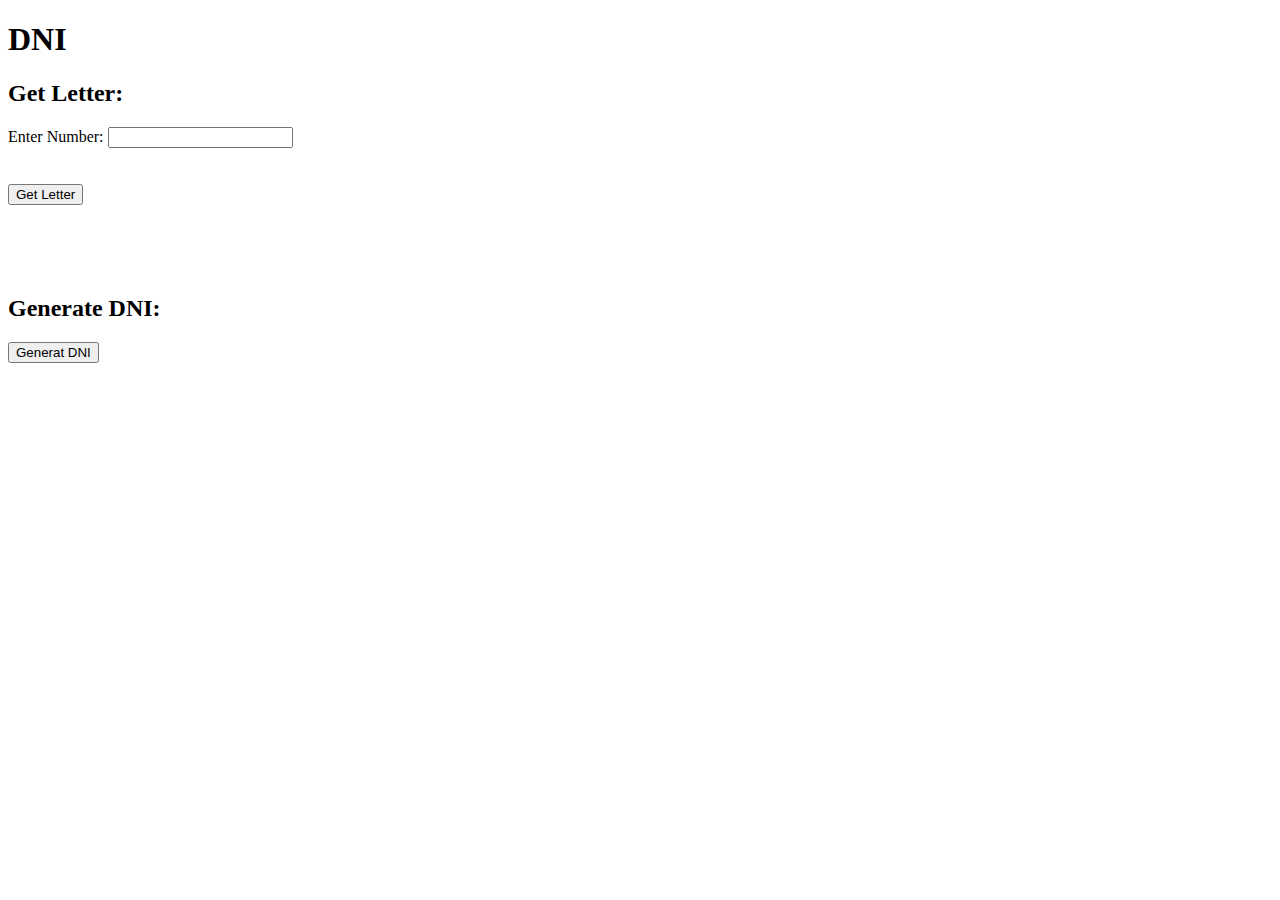
<file: dni/index.html>
<!DOCTYPE html>
<html lang="en">
<head>
    <meta charset="UTF-8">
    <meta name="viewport" content="width=device-width, initial-scale=1.0">
    <title>DNI</title>
</head>
<body>
    <h1>DNI</h1>
    <h2>Get Letter:</h2>
    <form>
        <label>Enter Number:</label>
        <input type="text" class="numero" id="input_num">
        <br/><br/><br/>
        <button type="button" onclick="numero()">Get Letter</button>
    </form>
    <p id="demo"></p>
    <script>
        function calLletra(n) {
            let resultat = (n % 23);
            const array = ["T","R","W","A","G","M","Y","F","P","D","X","B","N","J","Z","S","Q","V","H","L","C","K","E"]
            return array[resultat]
        }            

        function numero() {
        let input_num = document.getElementById("input_num").value;

        if (!/^\d{8}$/.test(input_num)) {
            alert("This is not a valid number");
            return;
        }

        let value = calLletra(input_num);
        document.getElementById("demo").innerHTML = "The DNI is: " + input_num + value;
        }
        
        function generarDNI() {
            xifras = Math.floor(Math.random() * 90000000) + 10000000;
            let randomDNI = xifras;
            document.getElementById("demo2").innerHTML = "The DNI is: " + randomDNI + calLletra(randomDNI);    
        }
    </script>
    <br/><br/><br/>

    <h2>Generate DNI:</h2>
    <form>
        <button type="button" onclick="generarDNI()">Generat DNI</button>
    </form>
    <p id="demo2"></p>
</body>
</html>
</file>
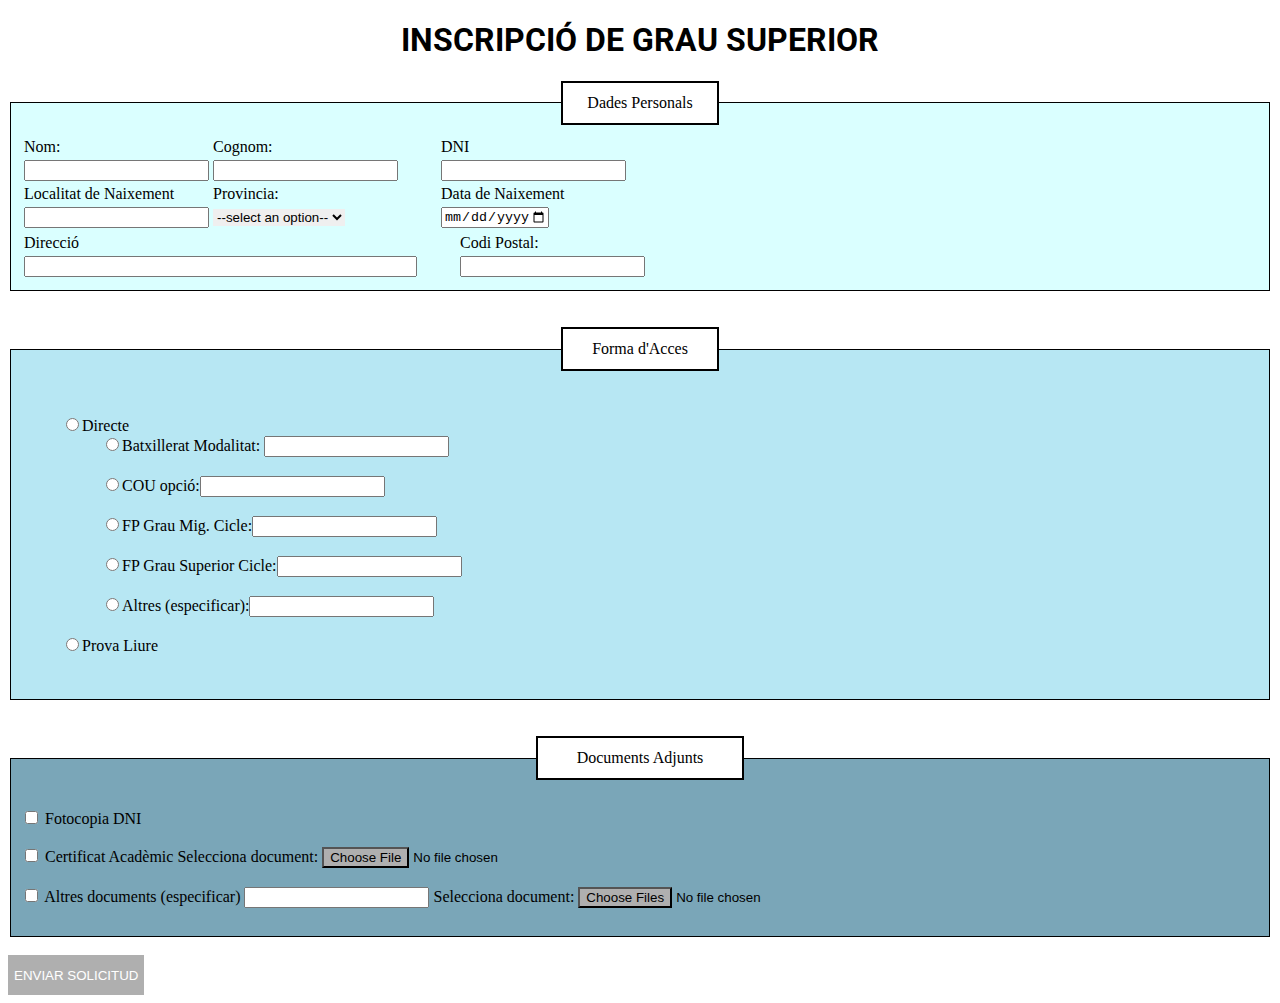
<file: formulario/index.html>
<!DOCTYPE html PUBLIC "-//W3C//DTD XHTML 1.0 Transitional//EN"
"http://www.w3.org/TR/xhtml1/DTD/xhtml1-transitional.dtd">

<html xmlns="http://www.w3.org/1999/xhtml">
    <head>
        <link rel="stylesheet" href="style.css"/>
        <meta http-equiv="Content-Type" content="text/html; charset=utf-8" />
        <meta name="viewport" content="width=device-width, initial-scale=1.0"/>
        <title>Formulari</title>
    </head>
<body>
    <h1>INSCRIPCIÓ DE GRAU SUPERIOR</h1>
    <form>
        <fieldset class="block1">
            <legend class="dades">Dades Personals</legend>
                <table>
                    <tbody>
                        <tr>
                            <td><label for="nom">Nom:</label></td>
                            <td><label for="cognom">Cognom:</label></td>
                            <td class="separacio"><label for="dni">DNI</label></td>
                        </tr>
                        <tr>
                            <td>
                                <input type="text" name="nom" id="nom" required>           
                            </td>
                            <td>
                                <input type="text" name="cognom" id="cognom" required>
                            </td>
                            <td class="separacio">
                                <input type="text" name="dni" id="dni" pattern="[0-9]{8}[A-HJKM-TV-Za-hjkm-tv-z]" required/>
                            </td>
                        </tr>
                        <tr>
                            <td><label for="localitat">Localitat de Naixement</label></td>
                            <td><label for="provincia">Provincia:</label></td>
                            <td class="separacio"><label for="data">Data de Naixement</label></td>
                        </tr>
                            <td>                              
                                <input type="text" id="Localitat" name="localitat" required>
                            </td>
                            <td>
                                <select id="provincia" name="provincia">
                                    <option>--select an option--</option>
                                    <option>Barcelona</option>
                                    <option>Sevilla</option>
                                    <option>València</option>
                                     <option></option>
                                </select>
                            </td>
                            <td class="separacio">                        
                                <input type="date" name="data" id="data" min="1900-01-01" max="2023-12-31" required>                          
                            </td>
                    </tbody>
                </table>
                <table>
                    <tbody>
                        <tr>
                            <td><label for="direccio">Direcció</label></td>
                            <td class="separacio"><label for="codi">Codi Postal:</label></td>
                        </tr>
                        <tr>
                            <td>
                                <input type="text" size="46" label="direccio" required>                                                     
                            </td>
                            <td class="separacio">                             
                                <input type="text" id="codi" name="codi" pattern="[0-9]{5}" required>                         
                            </td>
                        </tr>
                    </tbody>
                </table>
        </fieldset>
        <br/><br/>
        <fieldset class="block2">
            <legend class="format2">Forma d'Acces</legend>
            <br/>
            <ul>
                <li><input name="extern" type="radio" required>Directe</li>
                <ul>
                    <li><input type="radio" name="intern">Batxillerat Modalitat: <input type="text"></label><br /><br/></li>
                    <li><input type="radio" name="intern">COU opció:<input type="text"></label><br /><br/></li>
                    <li><input type="radio" name="intern">FP Grau Mig. Cicle:<input type="text"></label><br /><br/></li>
                    <li><input type="radio" name="intern">FP Grau Superior Cicle:<input type="text"></label><br /><br/></li>
                    <li><input type="radio" name="intern">Altres (especificar):<input type="text"></label><br /><br/></li>
                </ul>
                <li><input name="extern" type="radio" required>Prova Liure</input></li>
            </ul>
            <br/>
        </fieldset>
        <br/><br/>
        <fieldset class="block3">
            <legend class="format3">Documents Adjunts</legend>
            <br/>
            <input type="checkbox" name="directa">
            <label>Fotocopia DNI</label><br /><br/>
            
            <input type="checkbox" name="directa">
            <label for="file">Certificat Acadèmic Selecciona document: 
                <input type="file" id="file" name="file" required/>
            <br /><br />
            <input type="checkbox" name="directa">
            <label for="file_multiple">Altres documents (especificar) <input type="text" required> 
                Selecciona document: <input type="file" id="file_multiple" multiple>
            <br/><br/>
        </fieldset>
        <br/>
        <input class="enviar" type="submit" name="submit" value="ENVIAR SOLICITUD"/>
    </form>
</body>
</html>
</file>
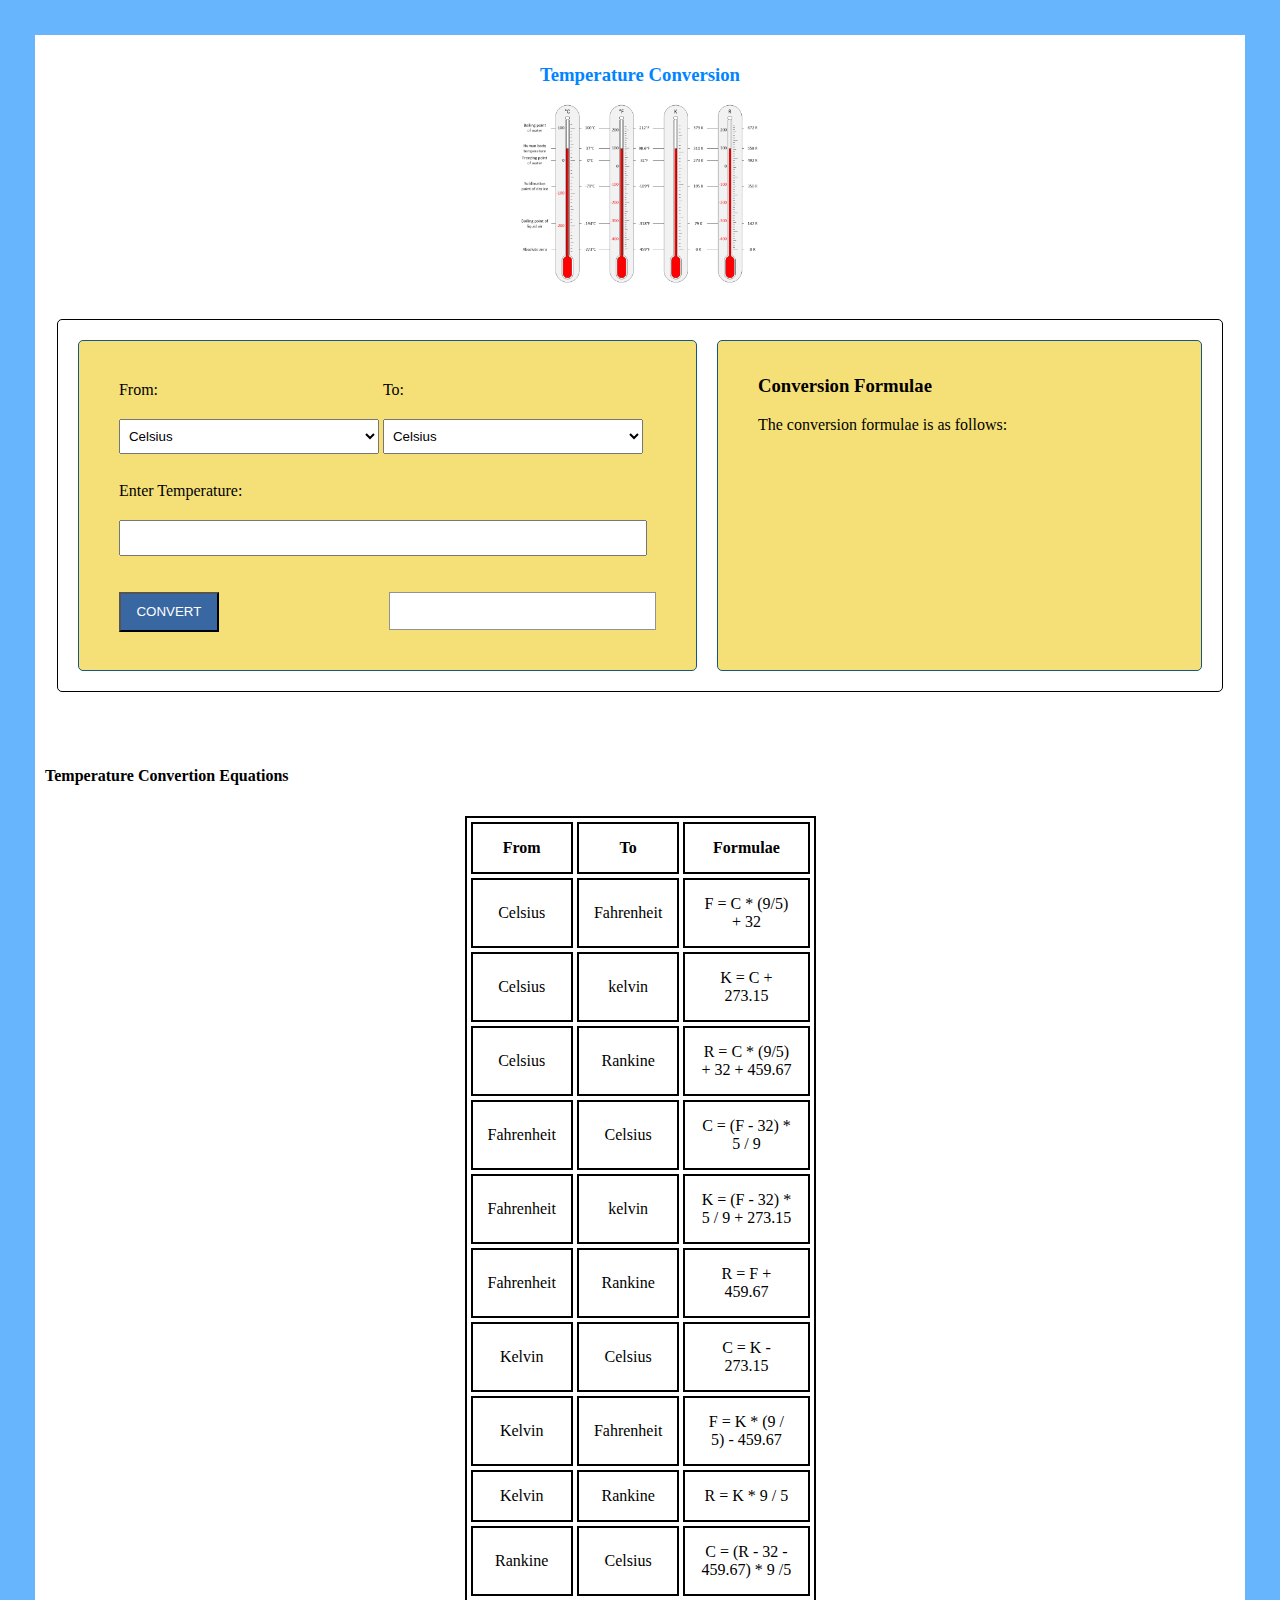
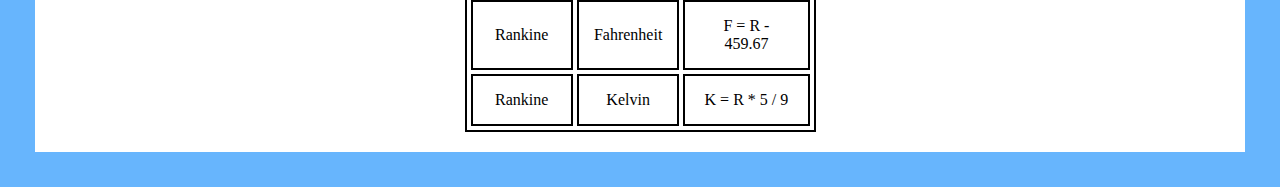
<file: temperatura/index.html>
<!DOCTYPE html>
<html lang="en">
<head>
    <link rel="stylesheet" href="style.css"/>
    <meta charset="UTF-8">
    <meta name="viewport" content="width=device-width, initial-scale=1.0">
    <title>Temperatura</title>
</head>
<body>
    <div class="div">
        <h3>Temperature Conversion</h3>
        <img src="temperatura.png" width="20%"> 
    </div>

    <br/><br/>
    <form>
        <table class="tabla">
            <tr>
                <td>
                    <div class="div1">
                        <label for="from">From:</label>
                        <select id="from" name="from">
                        <option value="Celsius">Celsius</option>
                        <option value="Fahrenheit">Fahrenheit</option>
                        <option value="Kelvin">Kelvin</option>
                        <option value="Rankine">Rankine</option>
                        </select>
                    </div>
                    <div class="div2">
                        <label for="to">To:</label>
                        <select id="to" name="to">
                        <option value="Celsius">Celsius</option>
                        <option value="Fahrenheit">Fahrenheit</option>
                        <option value="Kelvin">Kelvin</option>
                        <option value="Rankine">Rankine</option>
                        </select>
                    </div>
                    <br/><br/>

                    <label for="temperature">Enter Temperature:</label>
                    <input id="enter_temp" type="number">
                    <br/><br/><br/>
                    
                    <button type="button" onclick="funciones()">CONVERT</button>
                    <div id="resultado"></div>
                </td>
                <td>
                    <div class="div3">
                        <h3>Conversion Formulae</h3>
                        <p>The conversion formulae is as follows:</p>
                        <div id="formula"></div>
                    </div>
                </td>
            </tr>
        </table>
    </form>
        <br/><br/><br/>
        <h4>Temperature Convertion Equations</h4>
        <div class="grid3">
            <table class="tabla3">
                <tbody>
                    <tr>
                        <th>From</th>
                        <th>To</th>
                        <th>Formulae</th>
                    </tr>
                    <tr>
                        <td>Celsius</td>
                        <td>Fahrenheit</td>
                        <td>F = C * (9/5) + 32</td>
                    </tr>
                    <tr>
                        <td>Celsius</td>
                        <td>kelvin</td>
                        <td>K = C + 273.15</td>
                    </tr>
                    <tr>
                        <td>Celsius</td>
                        <td>Rankine</td>
                        <td>R = C * (9/5) + 32 + 459.67</td>
                    </tr>
                    <tr>
                        <td>Fahrenheit</td>
                        <td>Celsius</td>
                        <td>C = (F - 32) * 5 / 9</td>
                    </tr>
                    <tr>
                        <td>Fahrenheit</td>
                        <td>kelvin</td>
                        <td>K = (F - 32) * 5 / 9 + 273.15</td>
                    </tr>
                    <tr>
                        <td>Fahrenheit</td>
                        <td>Rankine</td>
                        <td>R = F + 459.67</td>
                    </tr>
                    <tr>
                        <td>Kelvin</td>
                        <td>Celsius</td>
                        <td>C = K - 273.15</td>
                    </tr>
                    <tr>
                        <td>Kelvin</td>
                        <td>Fahrenheit</td>
                        <td>F = K * (9 / 5) - 459.67</td>
                    </tr>
                    <tr>
                        <td>Kelvin</td>
                        <td>Rankine</td>
                        <td>R = K * 9 / 5</td>
                    </tr>
                    <tr>
                        <td>Rankine</td>
                        <td>Celsius</td>
                        <td>C = (R - 32 - 459.67) * 9 /5</td>
                    </tr>
                    <tr>
                        <td>Rankine</td>
                        <td>Fahrenheit</td>
                        <td>F = R - 459.67</td>
                    </tr>
                    <tr>
                        <td>Rankine</td>
                        <td>Kelvin</td>
                        <td>K = R * 5 / 9</td>
                    </tr>
                </tbody>
            </table>
    </div>

    <script>
        //funció generica
        function funciones() {
            let from = document.getElementById("from").value;
            let to = document.getElementById("to").value;
            let enter_temp = document.getElementById("enter_temp").value;

            let resultado;
            let formula;

            // Celsius
            if (from == "Celsius" && to == "Fahrenheit") {
                resultado = celsiusFahrenheit(enter_temp);
                formula = "F = C * (9/5) + 32";

            } else if (from == "Celsius" && to == "Kelvin") {
                resultado = celsiusKelvin(enter_temp);
                formula = "K = C + 273.15";

            } else if (from == "Celsius" && to == "Rankine") {
                resultado = celsiusRankine(enter_temp);
                formula = "R = C * (9/5) + 32 + 459.67";

            // Fahrenheit
            } else if (from == "Fahrenheit" && to == "Celsius") {
                resultado = fahrenheitCelsius(enter_temp);
                formula = "C = (F - 32) * 5 / 9";
            
            } else if (from == "Fahrenheit" && to == "Kelvin") {
                resultado = fahrenheitKelvin(enter_temp);
                formula = "K = (F - 32) * 5 / 9 + 273.15";
            
            } else if (from == "Fahrenheit" && to == "Rankine") {
                resultado = fahrenheitRankine(enter_temp);
                formula = "R = F + 459.67";
            
            // Kelvin
            } else if (from == "Kelvin" && to == "Celsius") {
                resultado = kelvinCelsius(enter_temp);
                formula = "C = K - 273.15";
            
            } else if (from == "Kelvin" && to == "Fahrenheit") {
                resultado = kelvinFahrenheit(enter_temp);
                formula = "F = K * (9 / 5) - 459.67";

            } else if (from == "Kelvin" && to == "Rankine") {
                resultado = kelvinRankine(enter_temp);
                formula = "R = K * 9 / 5";
            
            // Rankine
            } else if (from == "Rankine" && to == "Celsius") {
                resultado = rankineCelsius(enter_temp);
                formula = "C = (R - 32 - 459.67) * 9 /5";
            
            } else if (from == "Rankine" && to == "Fahrenheit") {
                resultado = rankineFahrenheit(enter_temp);
                formula = "F = R - 459.67";
            
            } else if (from == "Rankine" && to == "Kelvin") {
                resultado = rankineKelvin(enter_temp);
                formula = "K = R * 5 / 9";
            }

            document.getElementById("resultado").innerHTML = resultado.toFixed(2);
            document.getElementById("formula").innerHTML = formula;
        }

        // funció de Celsius a Fahrenheit
        function celsiusFahrenheit(c) {
            return +c * (9/5) + 32;
        }

        //funció de Celsius a Kelvin
        function celsiusKelvin(c) {
            return +c + 273.15;
        }

        //funció de Celsius a Rankine
        function celsiusRankine(c) {
             return +c * (9/5) + 32 + 456.67;
        }

        // funció de Fahrenheit a Celsius 
        function fahrenheitCelsius(f) {
            return (+f - 32) * 5 / 9;
        }

        // funció de Fahrenheit a Kelvin
        function fahrenheitKelvin(f) {
            return (+f - 32) * 5 / 9 + 273.15;
        }

        // funció de Fahrenheit a Rankine
        function fahrenheitRankine(f) {
            return +f + 459.67;
        }

        // funció de Kelvin a Celsius
        function kelvinCelsius(k) {
            return +k - 273.15;
        }

        // funció de Kelvin a Fahrenheit
        function kelvinFahrenheit(k) {
            return +k * (9 / 5) - 459.67;
        }

        // funció de Kelvin a Rankine
        function kelvinRankine(k) {
            return +k * 9 / 5;
        }

        // funció de Rankine a Celsius
        function rankineCelsius(r) {
            return (+r - 32 - 459.67) * 9 /5;
        }

        // funció de Rankine a Fahrenheit
        function rankineFahrenheit(r) {
            return +r - 459.67;
        }

        // funció de Rankine a Fahrenheit
        function rankineKelvin(r) {
            return +r * 5 / 9;
        }
    </script>
</body>
</html>
</file>
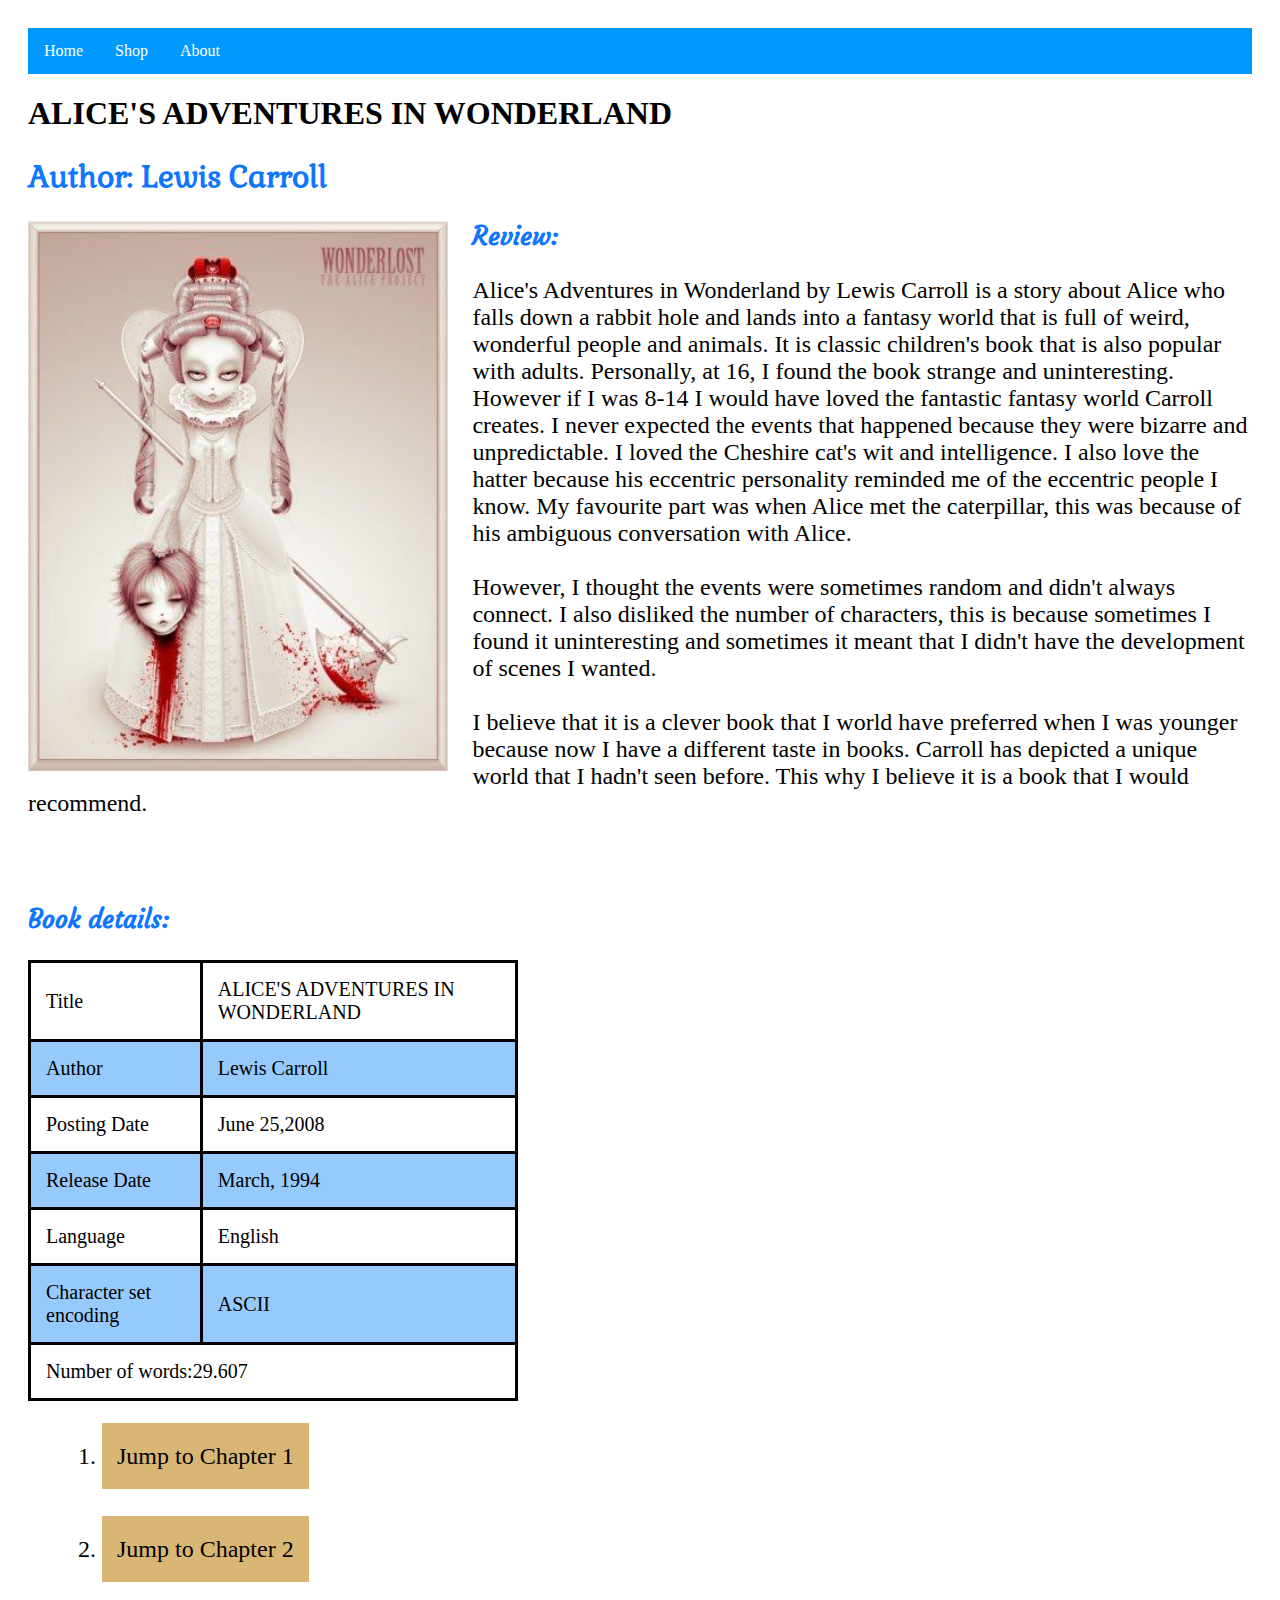
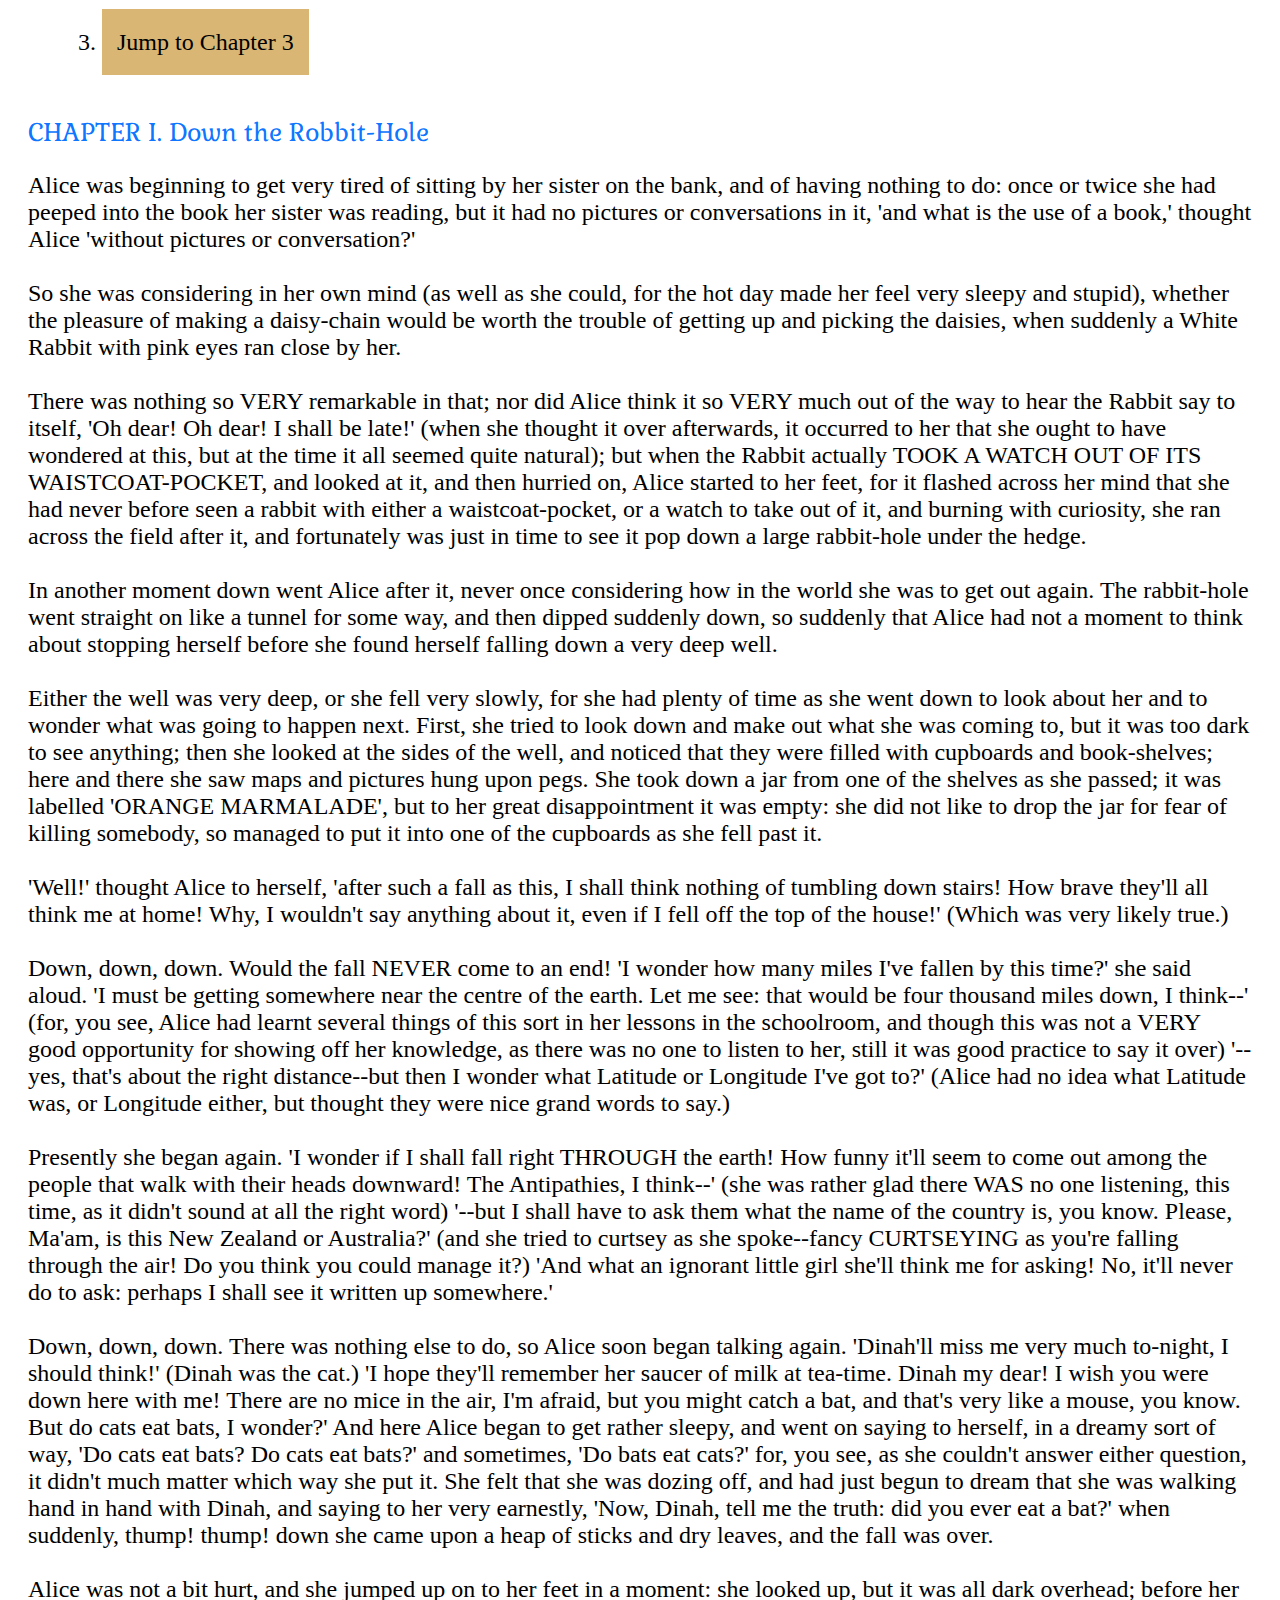
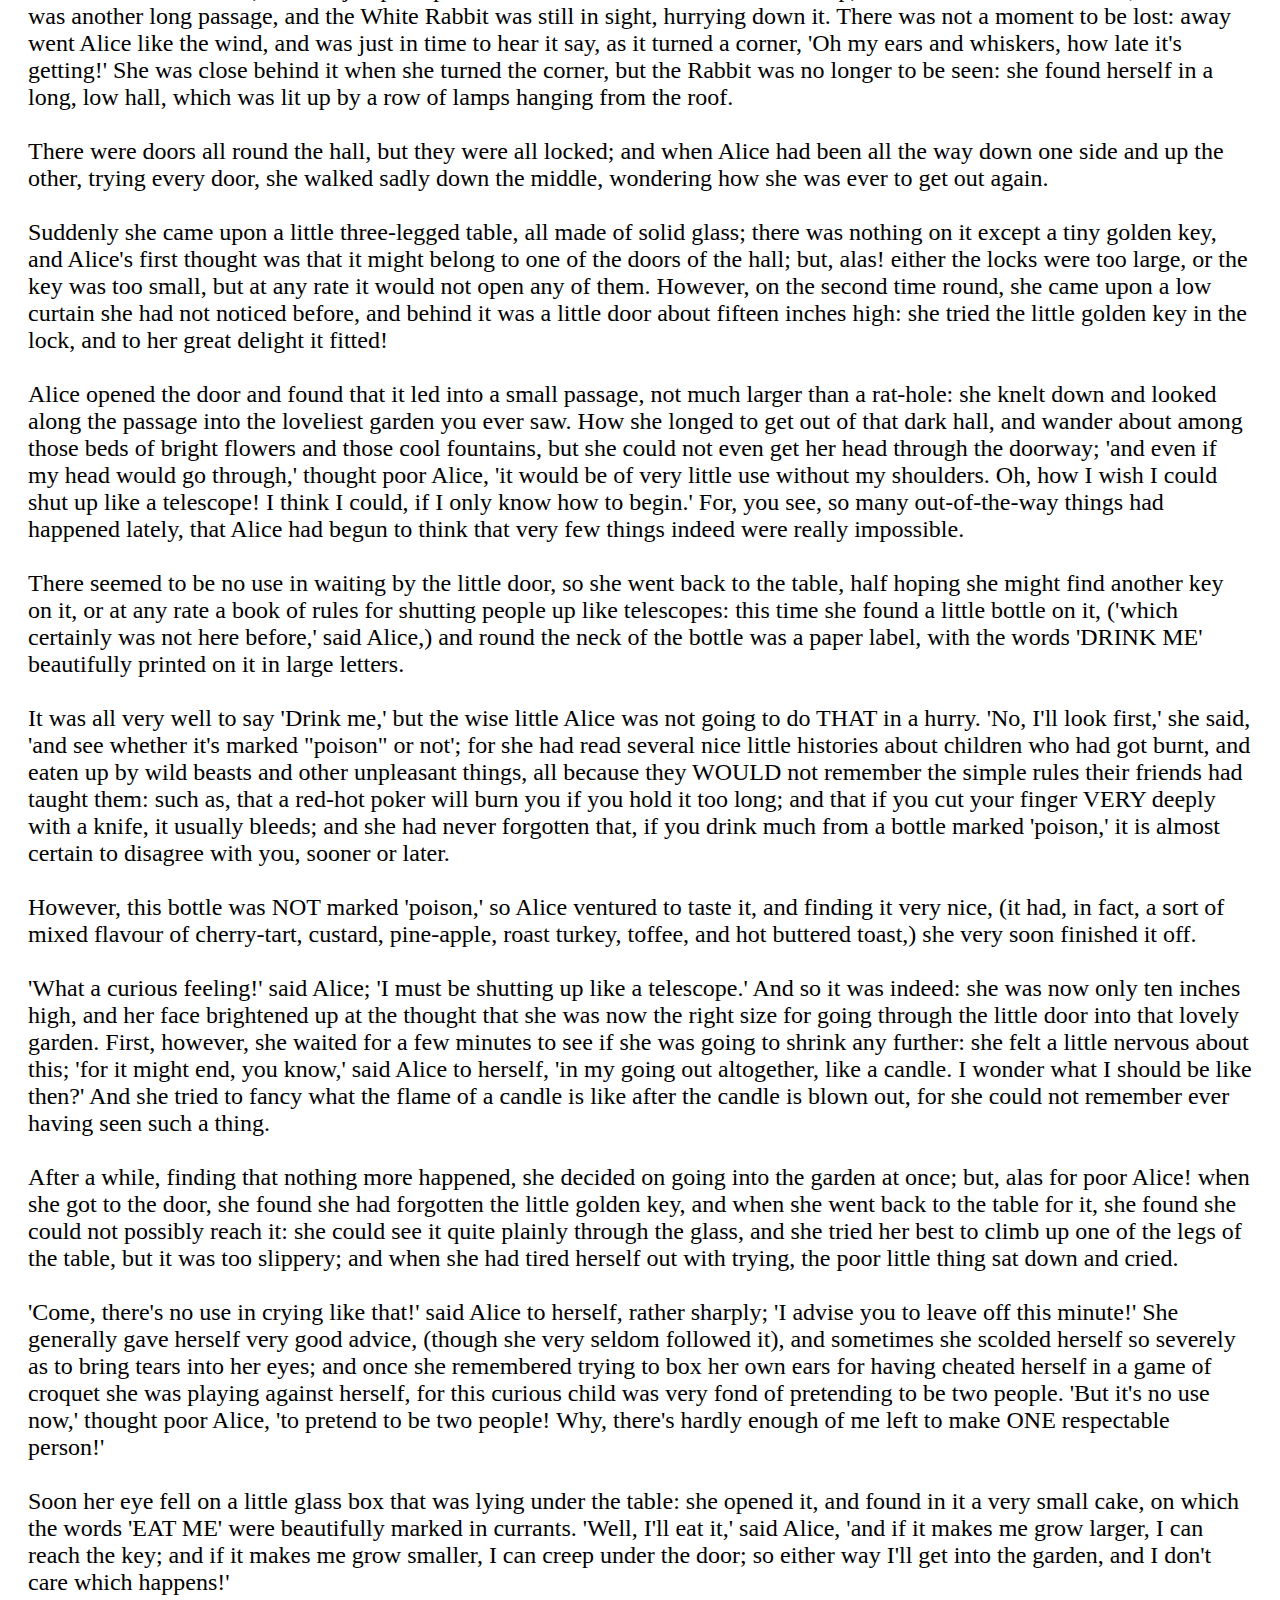
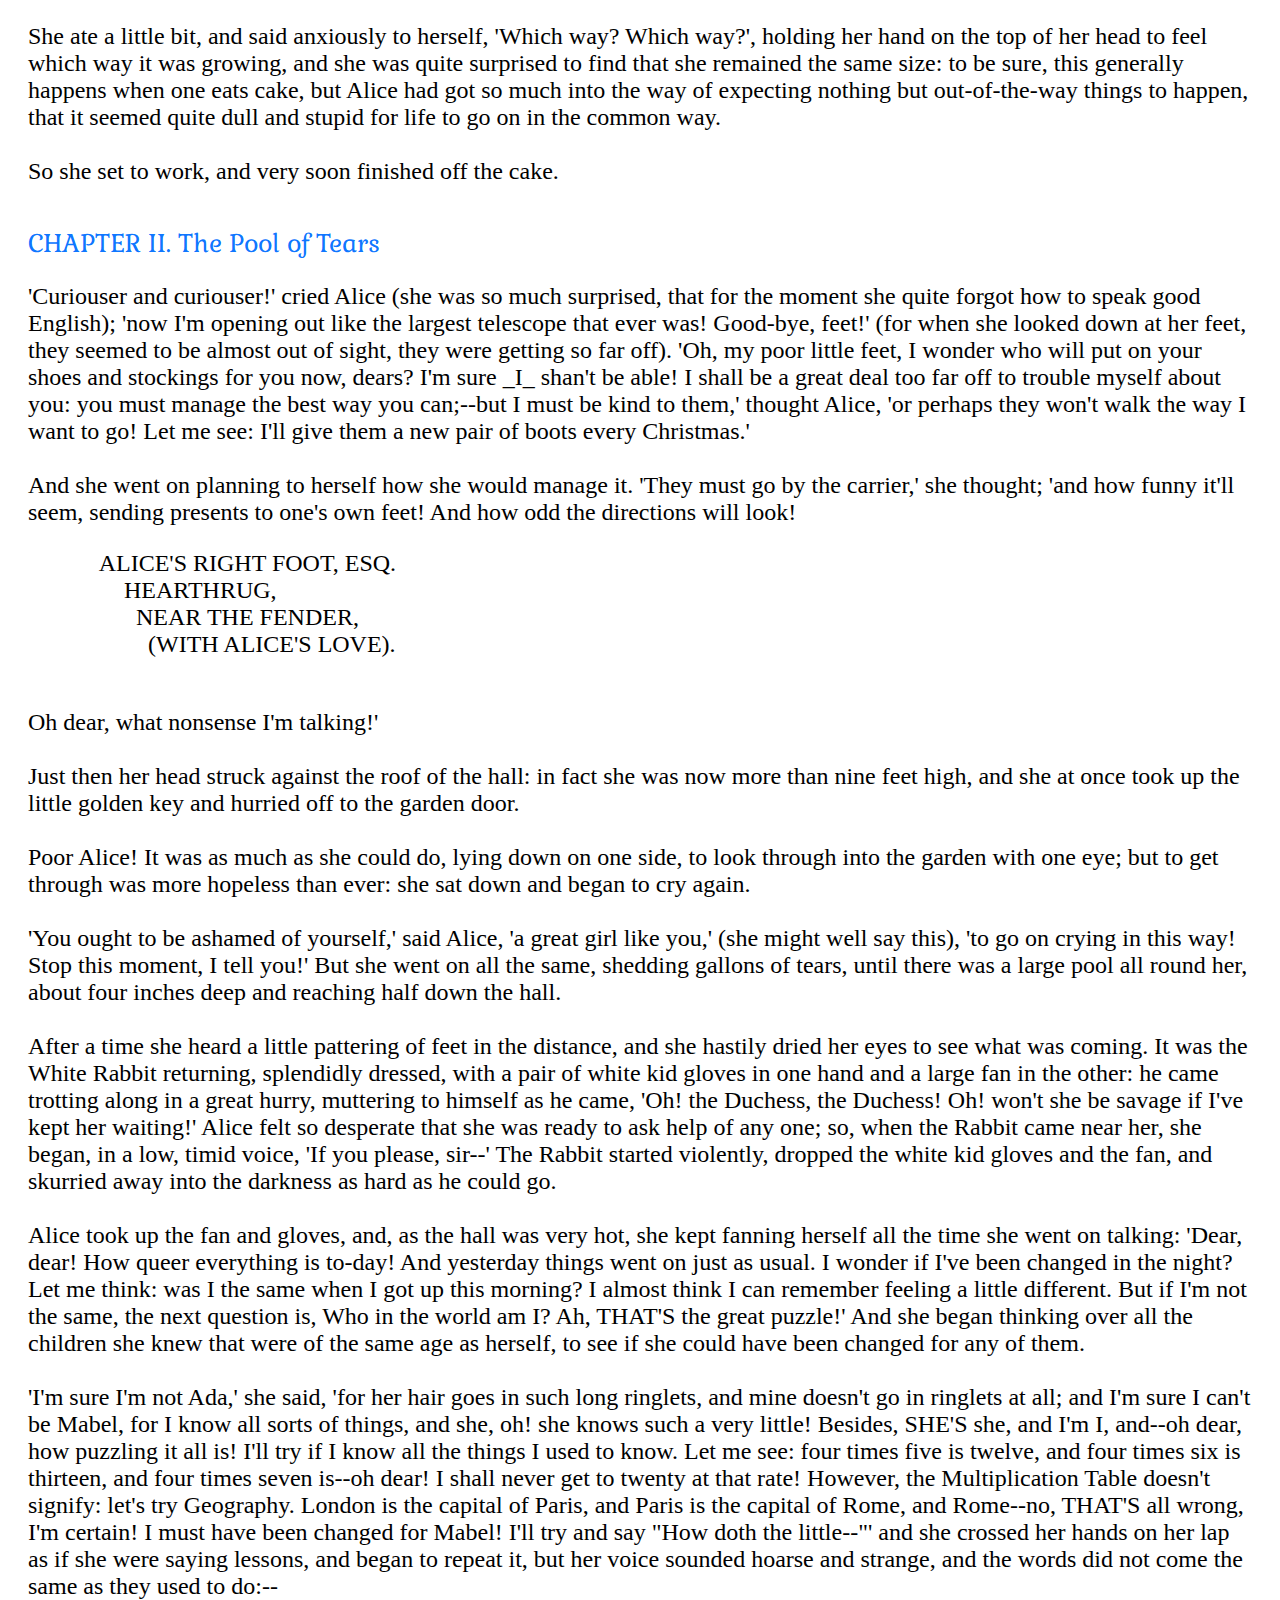
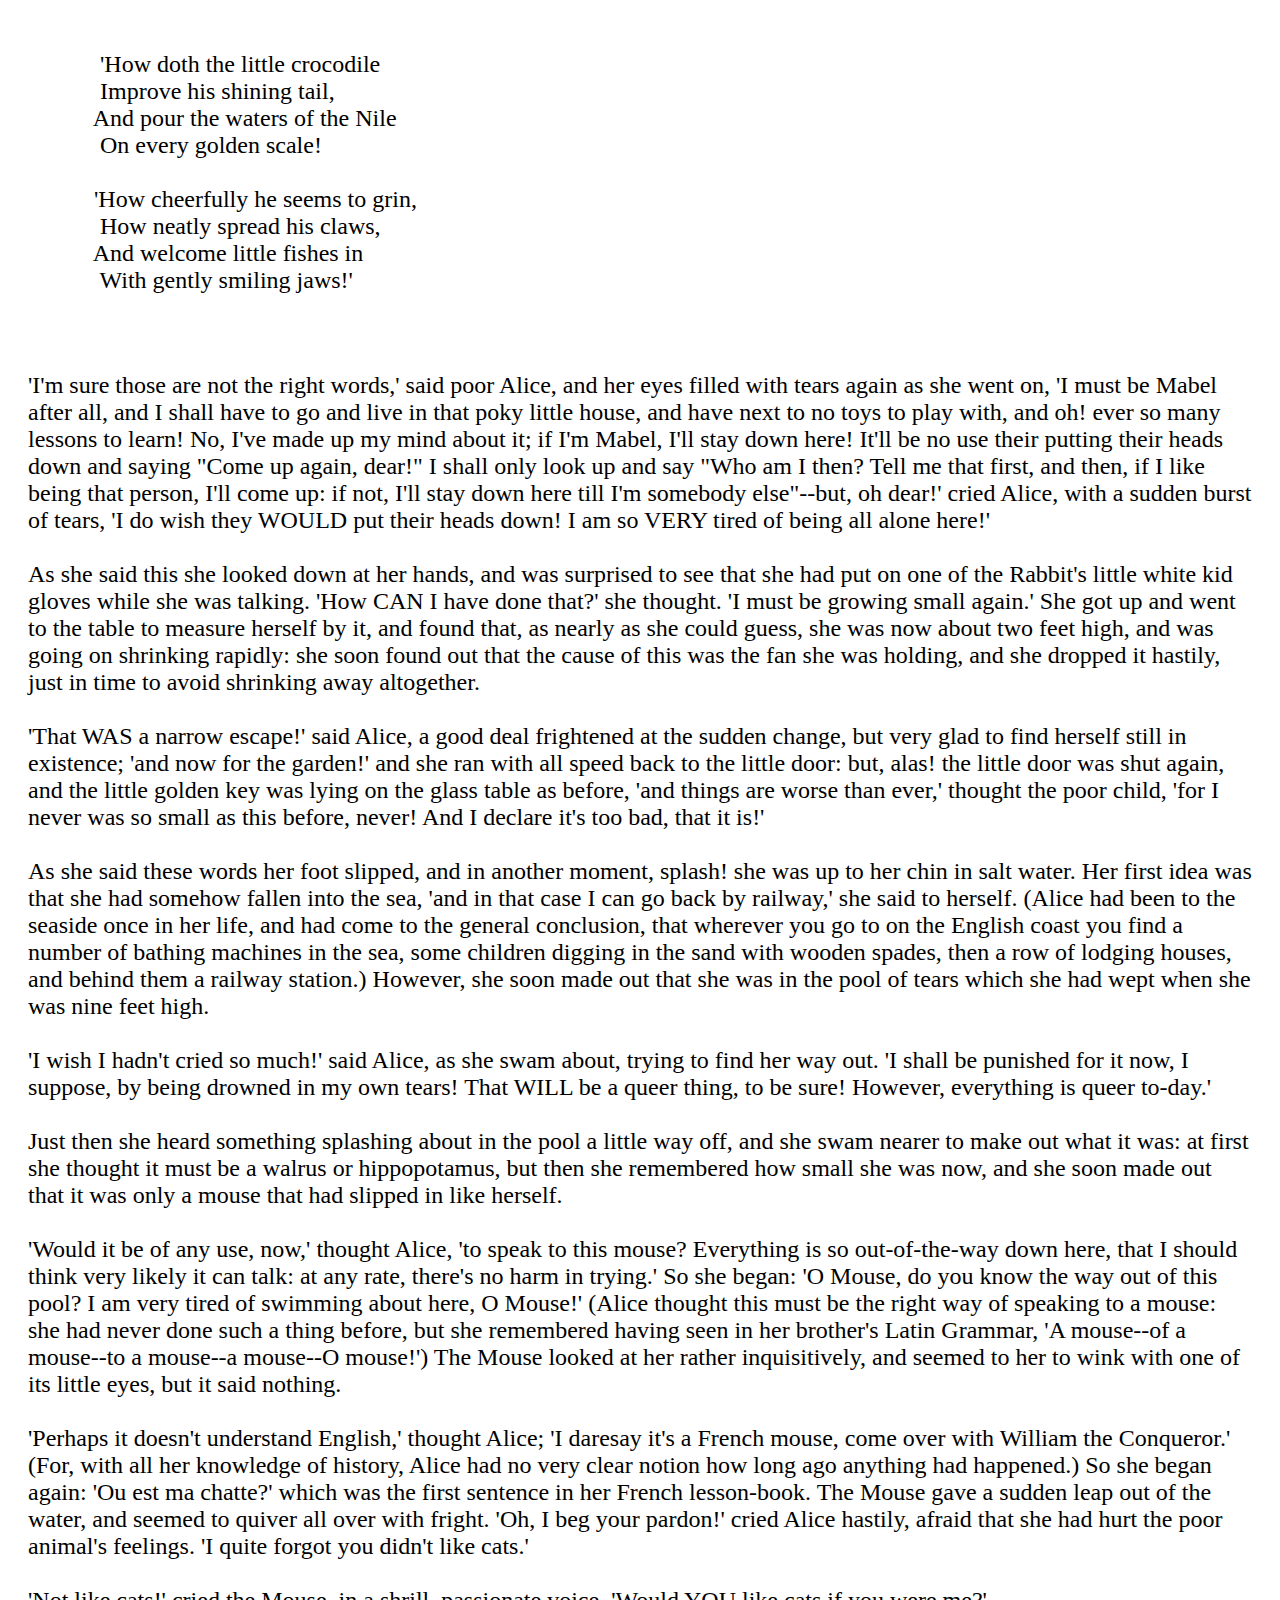
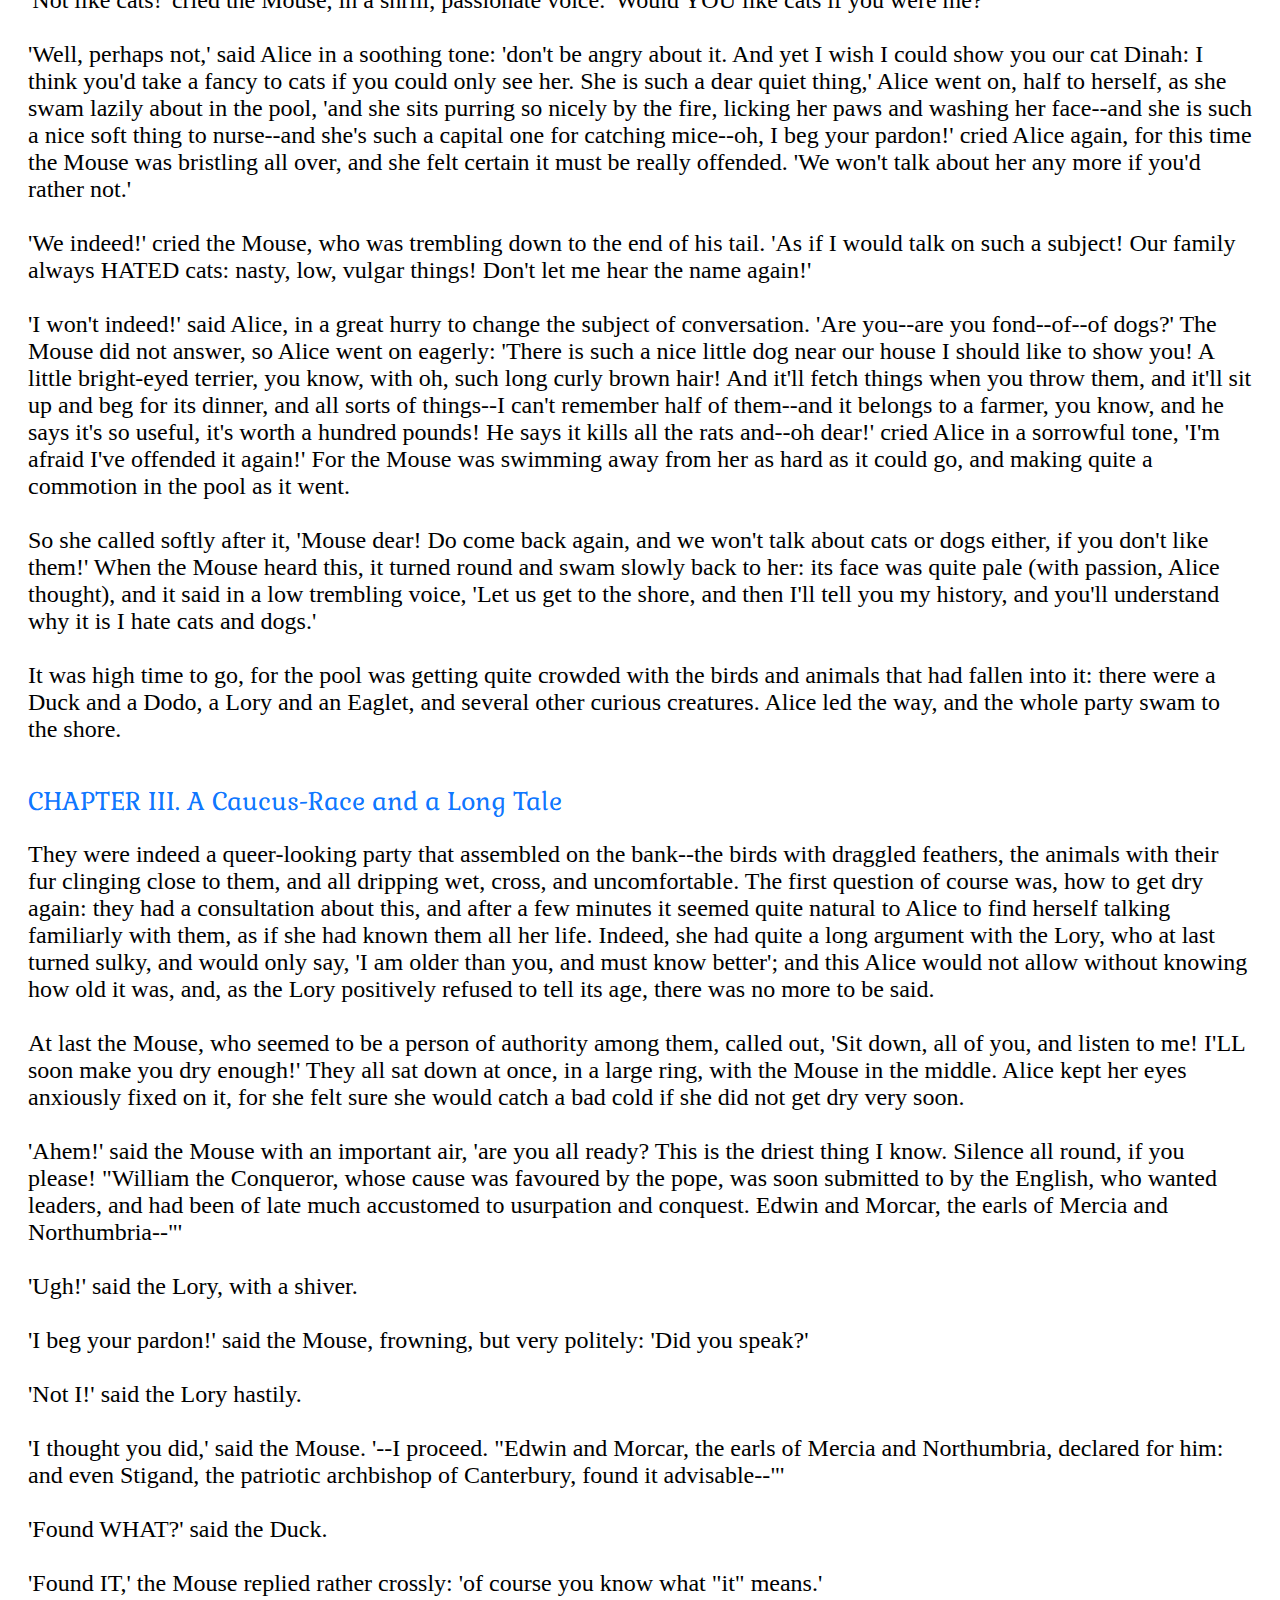
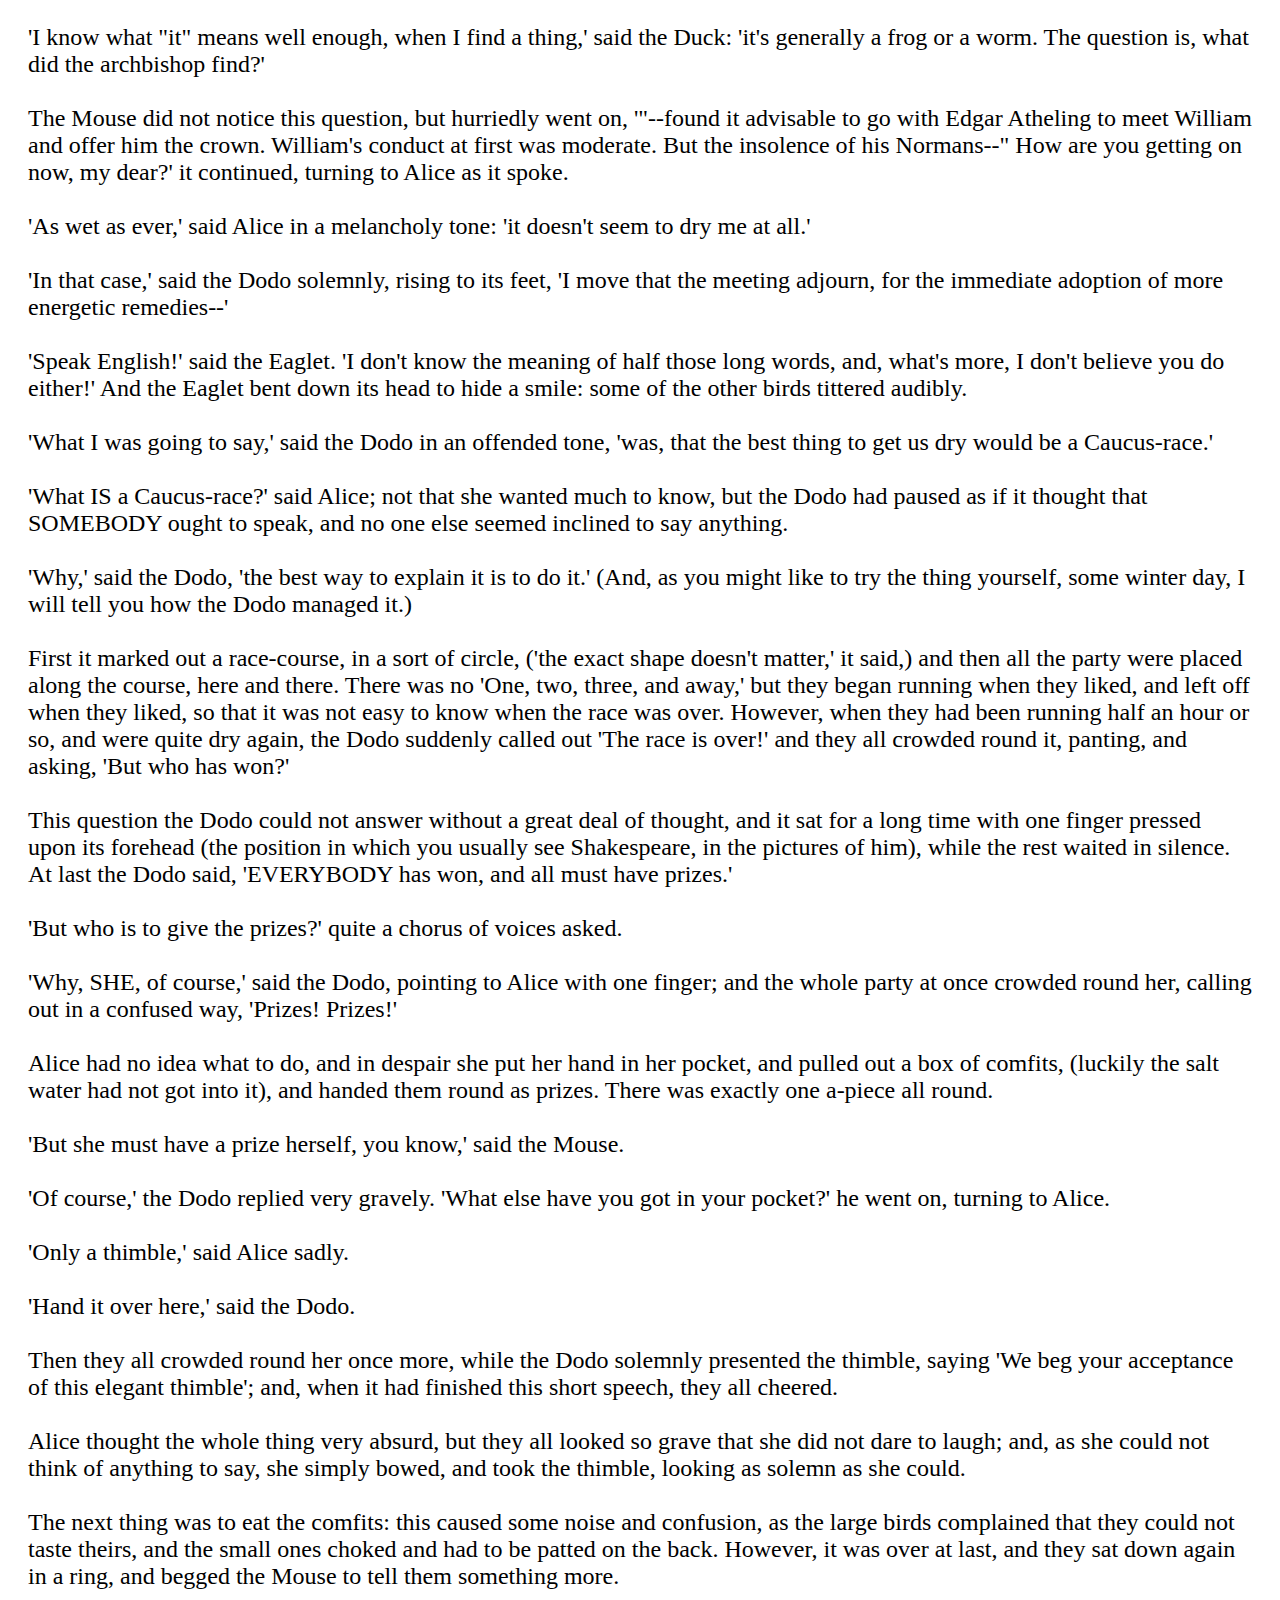
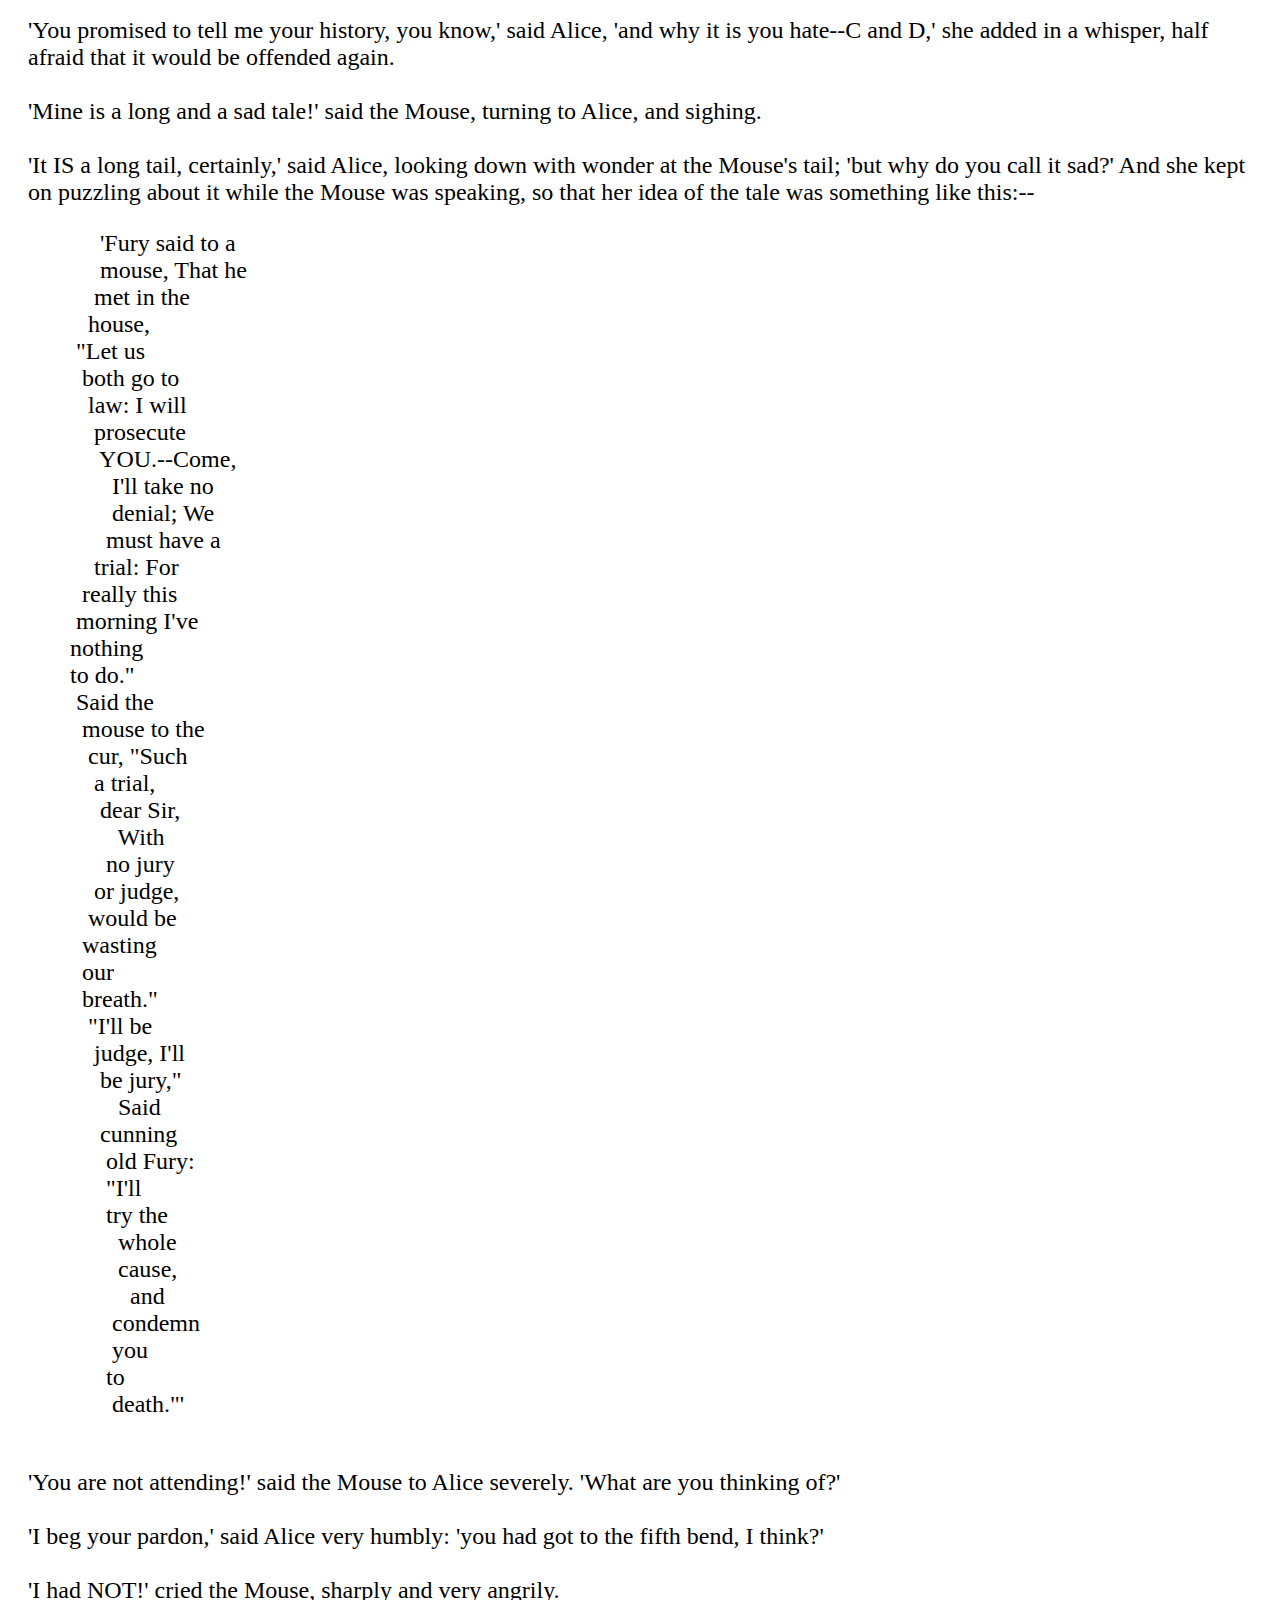
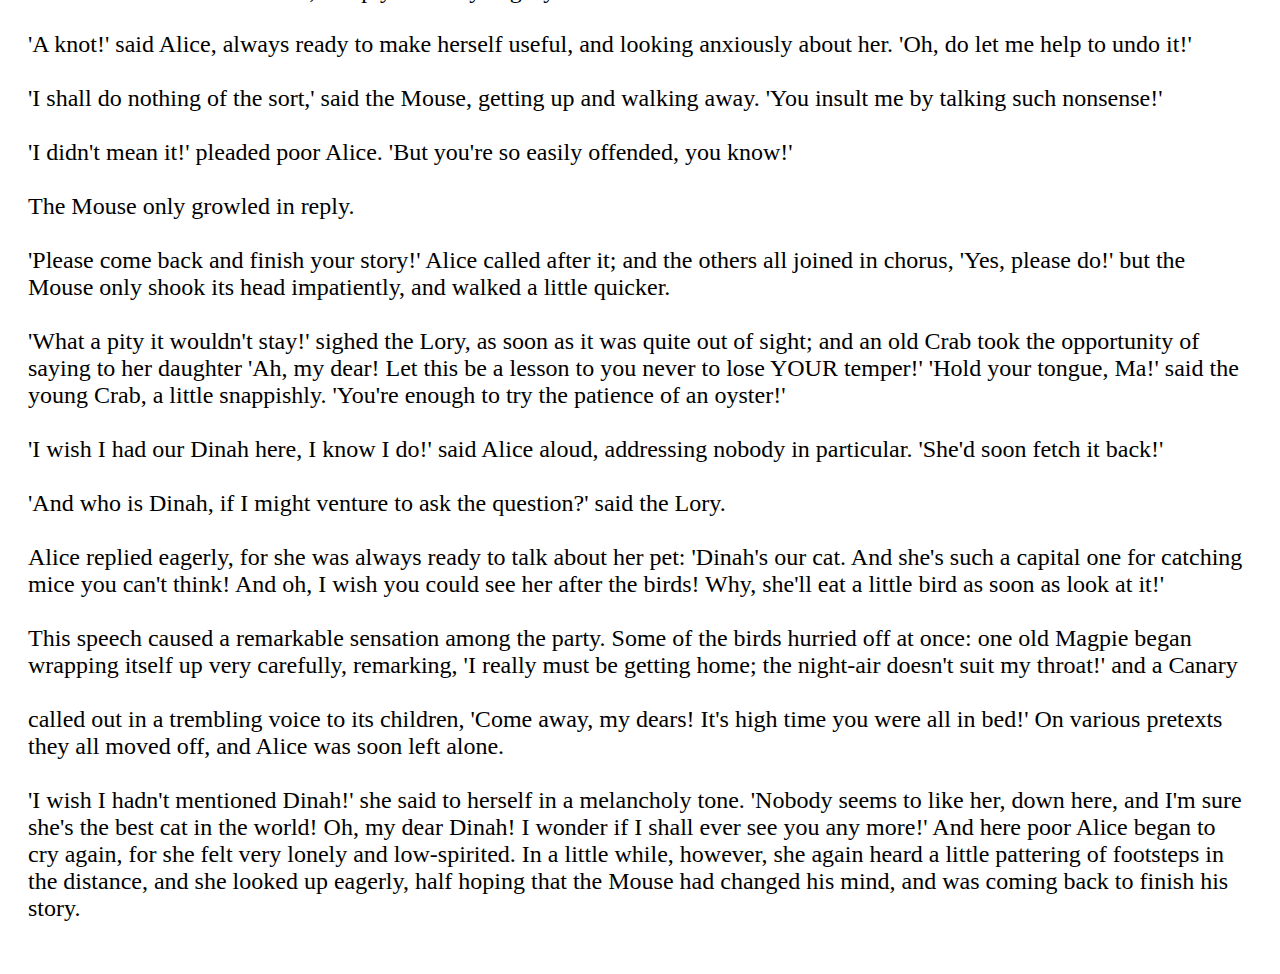
<file: alicia/activitat1.html>
<!DOCTYPE html PUBLIC "-//W3C//DTD XHTML 1.0 Transitional//EN"
"http://www.w3.org/TR/xhtml1/DTD/xhtml1-transitional.dtd">

<html xmlns="http://www.w3.org/1999/xhtml">
<head>
    <link rel="stylesheet" href="style.css"/>
    <meta http-equiv="Content-Type" content="text/html; charset=utf-8" />
    <meta name="viewport" content="width=device-width, initial-scale=1.0"/>
    <title>activitat 1</title>
</head>
<body>
    <nav>
        <ul class="block1">
            <li> <a href="#home">Home</a></li>
            <li><a href="#Shop">Shop</a></li>
            <li><a href="#about">About</a></li>
        </ul>
    </nav>
  
    <h1>ALICE'S ADVENTURES IN WONDERLAND</h1>
    <h2>Author: Lewis Carroll</h2>
    <img src="imatge.jpg" style="width:420px;height:550px;">
    <h3>Review:</h3>
    <p>
        Alice's Adventures in Wonderland by Lewis Carroll is a story about Alice who falls down a rabbit hole and lands into a fantasy
        world that is full of weird, wonderful people and animals. It is classic children's book that is also popular with adults. Personally,
        at 16, I found the book strange and uninteresting. However if I was 8-14 I would have loved the fantastic fantasy world Carroll creates. I never expected the events that happened
        because they were bizarre and unpredictable. I loved the Cheshire cat's wit and intelligence. I also love the hatter because his eccentric personality reminded me of the eccentric people I know. My favourite
        part was when Alice met the caterpillar, this was because of his ambiguous conversation with Alice. 
        
        <br/><br/>
       
        However, I thought the events were sometimes random and didn't always connect. I also disliked the number of characters, this
        is because sometimes I found it uninteresting and sometimes it meant that I didn't have the development of scenes I wanted.
       
        <br/><br/>
       
        I believe that it is a clever book that I world have preferred when I was younger because now I have a different taste in books.
        Carroll has depicted a unique world that I hadn't seen before. This why I believe it is a book that I would recommend.
    </p>
    <h3 style="clear: both;"><br/><br/>Book details:</h3>
    <table>
        <tbody>
            <tr>
                <td>Title</td>
                <td>ALICE'S ADVENTURES IN WONDERLAND</td>
            </tr>
            <tr>
                <td>Author</td>
                <td>Lewis Carroll</td>
            </tr>
            <tr>
                <td>Posting Date</td>
                <td>June 25,2008</td>
            </tr>
            <tr>
                <td>Release Date</td>
                <td>March, 1994</td>
            </tr>
            <tr>
                <td>Language</td>
                <td>English</td>
            </tr>
            <tr>
                <td>Character set encoding</td>
                <td>ASCII</td>
            </tr>
        </tbody>
        <tfoot>
            <tr>
                <td colspan="2">
                    Number of words:29.607
                </td>
            </tr>
        </tfoot>
    </table>
    <br/>
    <p class="numero">1. <a href="#C1" class="capitol">Jump to Chapter 1</title></a></p>
    <br/>
    <p class="numero">2. <a href="#C2" class="capitol">Jump to Chapter 2</a></p>
    <br/>
    <p class="numero">3. <a href="#C3" class="capitol">Jump to Chapter 3</a></p>

    </br></br>
    <div id="C1">CHAPTER I. Down the Robbit-Hole</div>
    <p>
        Alice was beginning to get very tired of sitting by her sister on the bank, and of having nothing to do: once or twice she had
        peeped into the book her sister was reading, but it had no pictures or conversations in it, 'and what is the use of a book,' thought
        Alice 'without pictures or conversation?'

        <br/><br/>

        So she was considering in her own mind (as well as she could, for the hot day made her feel very sleepy and stupid), whether
        the pleasure of making a daisy-chain would be worth the trouble of getting up and picking the daisies, when suddenly a White
        Rabbit with pink eyes ran close by her.

        <br/><br/>

        There was nothing so VERY remarkable in that; nor did Alice think it so VERY much out of the way to hear the Rabbit say to
        itself, 'Oh dear! Oh dear! I shall be late!' (when she thought it over afterwards, it occurred to her that she ought to have
        wondered at this, but at the time it all seemed quite natural); but when the Rabbit actually TOOK A WATCH OUT OF ITS
        WAISTCOAT-POCKET, and looked at it, and then hurried on, Alice started to her feet, for it flashed across her mind that she had
        never before seen a rabbit with either a waistcoat-pocket, or a watch to take out of it, and burning with curiosity, she ran across
        the field after it, and fortunately was just in time to see it pop down a large rabbit-hole under the hedge.

        <br/><br/>

        In another moment down went Alice after it, never once considering how in the world she was to get out again.

        The rabbit-hole went straight on like a tunnel for some way, and then dipped suddenly down, so suddenly that Alice had not a
        moment to think about stopping herself before she found herself falling down a very deep well.

        <br/><br/>

        Either the well was very deep, or she fell very slowly, for she had plenty of time as she went down to look about her and to
        wonder what was going to happen next. First, she tried to look down and make out what she was coming to, but it was too dark
        to see anything; then she looked at the sides of the well, and noticed that they were filled with cupboards and book-shelves;
        here and there she saw maps and pictures hung upon pegs. She took down a jar from one of the shelves as she passed; it was
        labelled 'ORANGE MARMALADE', but to her great disappointment it was empty: she did not like to drop the jar for fear of killing
        somebody, so managed to put it into one of the cupboards as she fell past it.

        <br/><br/>

        'Well!' thought Alice to herself, 'after such a fall as this, I shall think nothing of tumbling down stairs! How brave they'll all think
        me at home! Why, I wouldn't say anything about it, even if I fell off the top of the house!' (Which was very likely true.)

        <br/><br/>

        Down, down, down. Would the fall NEVER come to an end! 'I wonder how many miles I've fallen by this time?' she said aloud. 'I
        must be getting somewhere near the centre of the earth. Let me see: that would be four thousand miles down, I think--' (for, you
        see, Alice had learnt several things of this sort in her lessons in the schoolroom, and though this was not a VERY good
        opportunity for showing off her knowledge, as there was no one to listen to her, still it was good practice to say it over) '--yes,
        that's about the right distance--but then I wonder what Latitude or Longitude I've got to?' (Alice had no idea what Latitude was,
        or Longitude either, but thought they were nice grand words to say.)

        <br/><br/>

        Presently she began again. 'I wonder if I shall fall right THROUGH the earth! How funny it'll seem to come out among the people
        that walk with their heads downward! The Antipathies, I think--' (she was rather glad there WAS no one listening, this time, as it
        didn't sound at all the right word) '--but I shall have to ask them what the name of the country is, you know. Please, Ma'am, is
        this New Zealand or Australia?' (and she tried to curtsey as she spoke--fancy CURTSEYING as you're falling through the air! Do
        you think you could manage it?) 'And what an ignorant little girl she'll think me for asking! No, it'll never do to ask: perhaps I shall
        see it written up somewhere.'

        <br/><br/>
        Down, down, down. There was nothing else to do, so Alice soon began talking again. 'Dinah'll miss me very much to-night, I
        should think!' (Dinah was the cat.) 'I hope they'll remember her saucer of milk at tea-time. Dinah my dear! I wish you were down
        here with me! There are no mice in the air, I'm afraid, but you might catch a bat, and that's very like a mouse, you know. But do
        cats eat bats, I wonder?' And here Alice began to get rather sleepy, and went on saying to herself, in a dreamy sort of way, 'Do
        cats eat bats? Do cats eat bats?' and sometimes, 'Do bats eat cats?' for, you see, as she couldn't answer either question, it
        didn't much matter which way she put it. She felt that she was dozing off, and had just begun to dream that she was walking
        hand in hand with Dinah, and saying to her very earnestly, 'Now, Dinah, tell me the truth: did you ever eat a bat?' when
        suddenly, thump! thump! down she came upon a heap of sticks and dry leaves, and the fall was over.

        <br/><br/>

        Alice was not a bit hurt, and she jumped up on to her feet in a moment: she looked up, but it was all dark overhead; before her
        was another long passage, and the White Rabbit was still in sight, hurrying down it. There was not a moment to be lost: away
        went Alice like the wind, and was just in time to hear it say, as it turned a corner, 'Oh my ears and whiskers, how late it's getting!'
        She was close behind it when she turned the corner, but the Rabbit was no longer to be seen: she found herself in a long, low
        hall, which was lit up by a row of lamps hanging from the roof.

        <br/><br/>
        
        There were doors all round the hall, but they were all locked; and when Alice had been all the way down one side and up the
        other, trying every door, she walked sadly down the middle, wondering how she was ever to get out again.

        <br/><br/>

        Suddenly she came upon a little three-legged table, all made of solid glass; there was nothing on it except a tiny golden key, and
        Alice's first thought was that it might belong to one of the doors of the hall; but, alas! either the locks were too large, or the key
        was too small, but at any rate it would not open any of them. However, on the second time round, she came upon a low curtain
        
        she had not noticed before, and behind it was a little door about fifteen inches high: she tried the little golden key in the lock, and
        to her great delight it fitted!

        <br/><br/>

        Alice opened the door and found that it led into a small passage, not much larger than a rat-hole: she knelt down and looked
        along the passage into the loveliest garden you ever saw. How she longed to get out of that dark hall, and wander about among
        those beds of bright flowers and those cool fountains, but she could not even get her head through the doorway; 'and even if my
        head would go through,' thought poor Alice, 'it would be of very little use without my shoulders. Oh, how I wish I could shut up
        like a telescope! I think I could, if I only know how to begin.' For, you see, so many out-of-the-way things had happened lately,
        that Alice had begun to think that very few things indeed were really impossible.

        <br/><br/>

        There seemed to be no use in waiting by the little door, so she went back to the table, half hoping she might find another key on
        it, or at any rate a book of rules for shutting people up like telescopes: this time she found a little bottle on it, ('which certainly
        was not here before,' said Alice,) and round the neck of the bottle was a paper label, with the words 'DRINK ME' beautifully
        printed on it in large letters.

        <br/><br/>
        
        It was all very well to say 'Drink me,' but the wise little Alice was not going to do THAT in a hurry. 'No, I'll look first,' she said, 'and
        see whether it's marked "poison" or not'; for she had read several nice little histories about children who had got burnt, and
        eaten up by wild beasts and other unpleasant things, all because they WOULD not remember the simple rules their friends had
        taught them: such as, that a red-hot poker will burn you if you hold it too long; and that if you cut your finger VERY deeply with a
        knife, it usually bleeds; and she had never forgotten that, if you drink much from a bottle marked 'poison,' it is almost certain to
        disagree with you, sooner or later.

        <br/><br/>

        However, this bottle was NOT marked 'poison,' so Alice ventured to taste it, and finding it very nice, (it had, in fact, a sort of
        mixed flavour of cherry-tart, custard, pine-apple, roast turkey, toffee, and hot buttered toast,) she very soon finished it off.

        <br/><br/>  
        
        'What a curious feeling!' said Alice; 'I must be shutting up like a telescope.'
        And so it was indeed: she was now only ten inches high, and her face brightened up at the thought that she was now the right
        size for going through the little door into that lovely garden. First, however, she waited for a few minutes to see if she was going
        to shrink any further: she felt a little nervous about this; 'for it might end, you know,' said Alice to herself, 'in my going out
        altogether, like a candle. I wonder what I should be like then?' And she tried to fancy what the flame of a candle is like after the
        candle is blown out, for she could not remember ever having seen such a thing.

        <br/><br/>  

        After a while, finding that nothing more happened, she decided on going into the garden at once; but, alas for poor Alice! when
        she got to the door, she found she had forgotten the little golden key, and when she went back to the table for it, she found she
        could not possibly reach it: she could see it quite plainly through the glass, and she tried her best to climb up one of the legs of
        the table, but it was too slippery; and when she had tired herself out with trying, the poor little thing sat down and cried.

        <br/><br/>  

        'Come, there's no use in crying like that!' said Alice to herself, rather sharply; 'I advise you to leave off this minute!' She generally
        gave herself very good advice, (though she very seldom followed it), and sometimes she scolded herself so severely as to bring
        tears into her eyes; and once she remembered trying to box her own ears for having cheated herself in a game of croquet she
        was playing against herself, for this curious child was very fond of pretending to be two people. 'But it's no use now,' thought
        poor Alice, 'to pretend to be two people! Why, there's hardly enough of me left to make ONE respectable person!'

        <br/><br/>  

        Soon her eye fell on a little glass box that was lying under the table: she opened it, and found in it a very small cake, on which
        the words 'EAT ME' were beautifully marked in currants. 'Well, I'll eat it,' said Alice, 'and if it makes me grow larger, I can reach
        the key; and if it makes me grow smaller, I can creep under the door; so either way I'll get into the garden, and I don't care which
        happens!'

        <br/><br/>
        She ate a little bit, and said anxiously to herself, 'Which way? Which way?', holding her hand on the top of her head to feel which
        way it was growing, and she was quite surprised to find that she remained the same size: to be sure, this generally happens
        when one eats cake, but Alice had got so much into the way of expecting nothing but out-of-the-way things to happen, that it
        seemed quite dull and stupid for life to go on in the common way.

        <br/><br/>

        So she set to work, and very soon finished off the cake.

    </p>

    <br/>
    <div id="C2">CHAPTER II. The Pool of Tears</div>
    <p>
        'Curiouser and curiouser!' cried Alice (she was so much surprised, that for the moment she quite forgot how to speak good
        English); 'now I'm opening out like the largest telescope that ever was! Good-bye, feet!' (for when she looked down at her feet,
        they seemed to be almost out of sight, they were getting so far off). 'Oh, my poor little feet, I wonder who will put on your shoes
        and stockings for you now, dears? I'm sure _I_ shan't be able! I shall be a great deal too far off to trouble myself about you: you
        must manage the best way you can;--but I must be kind to them,' thought Alice, 'or perhaps they won't walk the way I want to go!
        Let me see: I'll give them a new pair of boots every Christmas.'

        <br/><br/>

        And she went on planning to herself how she would manage it. 'They must go by the carrier,' she thought; 'and how funny it'll
        seem, sending presents to one's own feet! And how odd the directions will look!
        </p>
        <pre>
            ALICE'S RIGHT FOOT, ESQ.
                HEARTHRUG,
                  NEAR THE FENDER,
                    (WITH ALICE'S LOVE).
        </pre>
        
        <p>
        Oh dear, what nonsense I'm talking!'

        <br/><br/>

        Just then her head struck against the roof of the hall: in fact she was now more than nine feet high, and she at once took up the
        little golden key and hurried off to the garden door.

        <br/><br/>

        Poor Alice! It was as much as she could do, lying down on one side, to look through into the garden with one eye; but to get
        through was more hopeless than ever: she sat down and began to cry again.

        <br/><br/>

        'You ought to be ashamed of yourself,' said Alice, 'a great girl like you,' (she might well say this), 'to go on crying in this way!
        Stop this moment, I tell you!' But she went on all the same, shedding gallons of tears, until there was a large pool all round her,
        about four inches deep and reaching half down the hall.

        <br/><br/>

        After a time she heard a little pattering of feet in the distance, and she hastily dried her eyes to see what was coming. It was the
        White Rabbit returning, splendidly dressed, with a pair of white kid gloves in one hand and a large fan in the other: he came
        trotting along in a great hurry, muttering to himself as he came, 'Oh! the Duchess, the Duchess! Oh! won't she be savage if I've
        kept her waiting!' Alice felt so desperate that she was ready to ask help of any one; so, when the Rabbit came near her, she
        began, in a low, timid voice, 'If you please, sir--' The Rabbit started violently, dropped the white kid gloves and the fan, and
        skurried away into the darkness as hard as he could go.
        
        <br/><br/>

        Alice took up the fan and gloves, and, as the hall was very hot, she kept fanning herself all the time she went on talking: 'Dear,
        dear! How queer everything is to-day! And yesterday things went on just as usual. I wonder if I've been changed in the night?
        Let me think: was I the same when I got up this morning? I almost think I can remember feeling a little different. But if I'm not the
        same, the next question is, Who in the world am I? Ah, THAT'S the great puzzle!' And she began thinking over all the children
        she knew that were of the same age as herself, to see if she could have been changed for any of them.

        <br/><br/>

        'I'm sure I'm not Ada,' she said, 'for her hair goes in such long ringlets, and mine doesn't go in ringlets at all; and I'm sure I can't
        be Mabel, for I know all sorts of things, and she, oh! she knows such a very little! Besides, SHE'S she, and I'm I, and--oh dear,
        how puzzling it all is! I'll try if I know all the things I used to know. Let me see: four times five is twelve, and four times six is
        thirteen, and four times seven is--oh dear! I shall never get to twenty at that rate! However, the Multiplication Table doesn't
        signify: let's try Geography. London is the capital of Paris, and Paris is the capital of Rome, and Rome--no, THAT'S all wrong,
        I'm certain! I must have been changed for Mabel! I'll try and say "How doth the little--"' and she crossed her hands on her lap as
        if she were saying lessons, and began to repeat it, but her voice sounded hoarse and strange, and the words did not come the
        same as they used to do:--

        </p>
        <pre>
    
            'How doth the little crocodile
            Improve his shining tail,
           And pour the waters of the Nile
            On every golden scale!
      
           'How cheerfully he seems to grin,
            How neatly spread his claws,
           And welcome little fishes in
            With gently smiling jaws!'

        </pre>
        <p>
        'I'm sure those are not the right words,' said poor Alice, and her eyes filled with tears again as she went on, 'I must be Mabel
        after all, and I shall have to go and live in that poky little house, and have next to no toys to play with, and oh! ever so many
        lessons to learn! No, I've made up my mind about it; if I'm Mabel, I'll stay down here! It'll be no use their putting their heads down
        and saying "Come up again, dear!" I shall only look up and say "Who am I then? Tell me that first, and then, if I like being that
        person, I'll come up: if not, I'll stay down here till I'm somebody else"--but, oh dear!' cried Alice, with a sudden burst of tears, 'I do
        wish they WOULD put their heads down! I am so VERY tired of being all alone here!'

        <br/><br/>

        As she said this she looked down at her hands, and was surprised to see that she had put on one of the Rabbit's little white kid
        gloves while she was talking. 'How CAN I have done that?' she thought. 'I must be growing small again.' She got up and went to
        the table to measure herself by it, and found that, as nearly as she could guess, she was now about two feet high, and was
        going on shrinking rapidly: she soon found out that the cause of this was the fan she was holding, and she dropped it hastily, just
        in time to avoid shrinking away altogether.

        <br/><br/>

        'That WAS a narrow escape!' said Alice, a good deal frightened at the sudden change, but very glad to find herself still in
        existence; 'and now for the garden!' and she ran with all speed back to the little door: but, alas! the little door was shut again,
        and the little golden key was lying on the glass table as before, 'and things are worse than ever,' thought the poor child, 'for I
        never was so small as this before, never! And I declare it's too bad, that it is!'
        
        <br/><br/>

        As she said these words her foot slipped, and in another moment, splash! she was up to her chin in salt water. Her first idea was
        that she had somehow fallen into the sea, 'and in that case I can go back by railway,' she said to herself. (Alice had been to the
        seaside once in her life, and had come to the general conclusion, that wherever you go to on the English coast you find a
        number of bathing machines in the sea, some children digging in the sand with wooden spades, then a row of lodging houses,
        and behind them a railway station.) However, she soon made out that she was in the pool of tears which she had wept when
        she was nine feet high.
        
        <br/><br/>

        'I wish I hadn't cried so much!' said Alice, as she swam about, trying to find her way out. 'I shall be punished for it now, I
        suppose, by being drowned in my own tears! That WILL be a queer thing, to be sure! However, everything is queer to-day.'

        <br/><br/>

        Just then she heard something splashing about in the pool a little way off, and she swam nearer to make out what it was: at first
        she thought it must be a walrus or hippopotamus, but then she remembered how small she was now, and she soon made out
        that it was only a mouse that had slipped in like herself.
        
        <br/><br/>

        'Would it be of any use, now,' thought Alice, 'to speak to this mouse? Everything is so out-of-the-way down here, that I should
        think very likely it can talk: at any rate, there's no harm in trying.' So she began: 'O Mouse, do you know the way out of this
        pool? I am very tired of swimming about here, O Mouse!' (Alice thought this must be the right way of speaking to a mouse: she
        had never done such a thing before, but she remembered having seen in her brother's Latin Grammar, 'A mouse--of a mouse--to
        a mouse--a mouse--O mouse!') The Mouse looked at her rather inquisitively, and seemed to her to wink with one of its little
        eyes, but it said nothing.
        
        <br/><br/>

        'Perhaps it doesn't understand English,' thought Alice; 'I daresay it's a French mouse, come over with William the Conqueror.'
        (For, with all her knowledge of history, Alice had no very clear notion how long ago anything had happened.) So she began
        again: 'Ou est ma chatte?' which was the first sentence in her French lesson-book. The Mouse gave a sudden leap out of the
        water, and seemed to quiver all over with fright. 'Oh, I beg your pardon!' cried Alice hastily, afraid that she had hurt the poor
        animal's feelings. 'I quite forgot you didn't like cats.'
        
        <br/><br/>

        'Not like cats!' cried the Mouse, in a shrill, passionate voice. 'Would YOU like cats if you were me?'
        
        <br/><br/>

        'Well, perhaps not,' said Alice in a soothing tone: 'don't be angry about it. And yet I wish I could show you our cat Dinah: I think
        you'd take a fancy to cats if you could only see her. She is such a dear quiet thing,' Alice went on, half to herself, as she swam
        lazily about in the pool, 'and she sits purring so nicely by the fire, licking her paws and washing her face--and she is such a nice
        soft thing to nurse--and she's such a capital one for catching mice--oh, I beg your pardon!' cried Alice again, for this time the
        Mouse was bristling all over, and she felt certain it must be really offended. 'We won't talk about her any more if you'd rather not.'

        <br/><br/>

        'We indeed!' cried the Mouse, who was trembling down to the end of his tail. 'As if I would talk on such a subject! Our family
        always HATED cats: nasty, low, vulgar things! Don't let me hear the name again!'

        <br/><br/>

        'I won't indeed!' said Alice, in a great hurry to change the subject of conversation. 'Are you--are you fond--of--of dogs?' The
        Mouse did not answer, so Alice went on eagerly: 'There is such a nice little dog near our house I should like to show you! A little
        bright-eyed terrier, you know, with oh, such long curly brown hair! And it'll fetch things when you throw them, and it'll sit up and
        beg for its dinner, and all sorts of things--I can't remember half of them--and it belongs to a farmer, you know, and he says it's so
        useful, it's worth a hundred pounds! He says it kills all the rats and--oh dear!' cried Alice in a sorrowful tone, 'I'm afraid I've
        offended it again!' For the Mouse was swimming away from her as hard as it could go, and making quite a commotion in the
        pool as it went.

        <br/><br/>

        So she called softly after it, 'Mouse dear! Do come back again, and we won't talk about cats or dogs either, if you don't like
        them!' When the Mouse heard this, it turned round and swam slowly back to her: its face was quite pale (with passion, Alice
        thought), and it said in a low trembling voice, 'Let us get to the shore, and then I'll tell you my history, and you'll understand why
        it is I hate cats and dogs.'

        <br/><br/>

        It was high time to go, for the pool was getting quite crowded with the birds and animals that had fallen into it: there were a Duck
        and a Dodo, a Lory and an Eaglet, and several other curious creatures. Alice led the way, and the whole party swam to the
        shore.

    </p>

    <br/>
    <div id="C3">CHAPTER III. A Caucus-Race and a Long Tale</div>
    <p>
        They were indeed a queer-looking party that assembled on the bank--the birds with draggled feathers, the animals with their fur
        clinging close to them, and all dripping wet, cross, and uncomfortable.

        The first question of course was, how to get dry again: they had a consultation about this, and after a few minutes it seemed
        quite natural to Alice to find herself talking familiarly with them, as if she had known them all her life. Indeed, she had quite a
        long argument with the Lory, who at last turned sulky, and would only say, 'I am older than you, and must know better'; and this
        Alice would not allow without knowing how old it was, and, as the Lory positively refused to tell its age, there was no more to be
        said.

        <br/><br/>

        At last the Mouse, who seemed to be a person of authority among them, called out, 'Sit down, all of you, and listen to me! I'LL
        soon make you dry enough!' They all sat down at once, in a large ring, with the Mouse in the middle. Alice kept her eyes
        anxiously fixed on it, for she felt sure she would catch a bad cold if she did not get dry very soon.
        <br/><br/>

        'Ahem!' said the Mouse with an important air, 'are you all ready? This is the driest thing I know. Silence all round, if you please!
        "William the Conqueror, whose cause was favoured by the pope, was soon submitted to by the English, who wanted leaders,
        and had been of late much accustomed to usurpation and conquest. Edwin and Morcar, the earls of Mercia and Northumbria--"'
       
        <br/><br/>
        
        'Ugh!' said the Lory, with a shiver.
        
        <br/><br/>
        
        'I beg your pardon!' said the Mouse, frowning, but very politely: 'Did you speak?'
        
        <br/><br/>
        
        'Not I!' said the Lory hastily.
       
        <br/><br/>
       
        'I thought you did,' said the Mouse. '--I proceed. "Edwin and Morcar, the earls of Mercia and Northumbria, declared for him: and
        even Stigand, the patriotic archbishop of Canterbury, found it advisable--"'
       
        <br/><br/>
        
        'Found WHAT?' said the Duck.
       
        <br/><br/>
        
        'Found IT,' the Mouse replied rather crossly: 'of course you know what "it" means.'
       
        <br/><br/>
       
        'I know what "it" means well enough, when I find a thing,' said the Duck: 'it's generally a frog or a worm. The question is, what
        did the archbishop find?'
       
        <br/><br/>
       
        The Mouse did not notice this question, but hurriedly went on, '"--found it advisable to go with Edgar Atheling to meet William
        and offer him the crown. William's conduct at first was moderate. But the insolence of his Normans--" How are you getting on
        now, my dear?' it continued, turning to Alice as it spoke.
        
        <br/><br/>
        
        'As wet as ever,' said Alice in a melancholy tone: 'it doesn't seem to dry me at all.'
        
        <br/><br/>
        
        'In that case,' said the Dodo solemnly, rising to its feet, 'I move that the meeting adjourn, for the immediate adoption of more
        energetic remedies--'
       
        <br/><br/>
        
        'Speak English!' said the Eaglet. 'I don't know the meaning of half those long words, and, what's more, I don't believe you do
        either!' And the Eaglet bent down its head to hide a smile: some of the other birds tittered audibly.
        
        <br/><br/>
        
        'What I was going to say,' said the Dodo in an offended tone, 'was, that the best thing to get us dry would be a Caucus-race.'
       
        <br/><br/>
       
        'What IS a Caucus-race?' said Alice; not that she wanted much to know, but the Dodo had paused as if it thought that
        SOMEBODY ought to speak, and no one else seemed inclined to say anything.
       
        <br/><br/>
       
        'Why,' said the Dodo, 'the best way to explain it is to do it.' (And, as you might like to try the thing yourself, some winter day, I will
        tell you how the Dodo managed it.)
        
        <br/><br/>
       
        First it marked out a race-course, in a sort of circle, ('the exact shape doesn't matter,' it said,) and then all the party were placed
        along the course, here and there. There was no 'One, two, three, and away,' but they began running when they liked, and left off
        when they liked, so that it was not easy to know when the race was over. However, when they had been running half an hour or
        so, and were quite dry again, the Dodo suddenly called out 'The race is over!' and they all crowded round it, panting, and asking,
       
        'But who has won?'
       
        <br/><br/>
       
        This question the Dodo could not answer without a great deal of thought, and it sat for a long time with one finger pressed upon
        its forehead (the position in which you usually see Shakespeare, in the pictures of him), while the rest waited in silence. At last
        the Dodo said, 'EVERYBODY has won, and all must have prizes.'
        
        <br/><br/>
        
        'But who is to give the prizes?' quite a chorus of voices asked.
       
        <br/><br/>
        
        'Why, SHE, of course,' said the Dodo, pointing to Alice with one finger; and the whole party at once crowded round her, calling
        out in a confused way, 'Prizes! Prizes!'
        
        <br/><br/>
        
        Alice had no idea what to do, and in despair she put her hand in her pocket, and pulled out a box of comfits, (luckily the salt
        water had not got into it), and handed them round as prizes. There was exactly one a-piece all round.
        
        <br/><br/>
        
        'But she must have a prize herself, you know,' said the Mouse.
        
        <br/><br/>
       
        'Of course,' the Dodo replied very gravely. 'What else have you got in your pocket?' he went on, turning to Alice.
       
        <br/><br/>
       
        'Only a thimble,' said Alice sadly.
       
        <br/><br/>
       
        'Hand it over here,' said the Dodo.
       
        <br/><br/>
       
        Then they all crowded round her once more, while the Dodo solemnly presented the thimble, saying 'We beg your acceptance of
        this elegant thimble'; and, when it had finished this short speech, they all cheered.
       
        <br/><br/>
      
        Alice thought the whole thing very absurd, but they all looked so grave that she did not dare to laugh; and, as she could not think
        of anything to say, she simply bowed, and took the thimble, looking as solemn as she could.
        
        <br/><br/>
       
        The next thing was to eat the comfits: this caused some noise and confusion, as the large birds complained that they could not
        taste theirs, and the small ones choked and had to be patted on the back. However, it was over at last, and they sat down again
        in a ring, and begged the Mouse to tell them something more.
        
        <br/><br/>
        
        'You promised to tell me your history, you know,' said Alice, 'and why it is you hate--C and D,' she added in a whisper, half afraid
        that it would be offended again.
       
        <br/><br/>
       
        'Mine is a long and a sad tale!' said the Mouse, turning to Alice, and sighing.
        
        <br/><br/>
       
        'It IS a long tail, certainly,' said Alice, looking down with wonder at the Mouse's tail; 'but why do you call it sad?' And she kept on
        puzzling about it while the Mouse was speaking, so that her idea of the tale was something like this:--
       
        </p>
        <pre>
            'Fury said to a
            mouse, That he
           met in the
          house,
        "Let us
         both go to
          law: I will
           prosecute
            YOU.--Come,
              I'll take no
              denial; We
             must have a
           trial: For
         really this
        morning I've
       nothing
       to do."
        Said the
         mouse to the
          cur, "Such
           a trial,
            dear Sir,
               With
             no jury
           or judge,
          would be
         wasting
         our
         breath."
          "I'll be
           judge, I'll
            be jury,"
               Said
            cunning
             old Fury:
             "I'll
             try the
               whole
               cause,
                 and
              condemn
              you
             to
              death."'
        </pre>
        <p>
       
        'You are not attending!' said the Mouse to Alice severely. 'What are you thinking of?'
        
        <br/><br/>
        
        'I beg your pardon,' said Alice very humbly: 'you had got to the fifth bend, I think?'
        
        <br/><br/>
       
        'I had NOT!' cried the Mouse, sharply and very angrily.

        <br/><br/>

        'A knot!' said Alice, always ready to make herself useful, and looking anxiously about her. 'Oh, do let me help to undo it!'
       
        <br/><br/>
        
        'I shall do nothing of the sort,' said the Mouse, getting up and walking away. 'You insult me by talking such nonsense!'
        
        <br/><br/>
        
        'I didn't mean it!' pleaded poor Alice. 'But you're so easily offended, you know!'
       
        <br/><br/>
        
        The Mouse only growled in reply.
        
        <br/><br/>
        
        'Please come back and finish your story!' Alice called after it; and the others all joined in chorus, 'Yes, please do!' but the Mouse
        only shook its head impatiently, and walked a little quicker.
       
        <br/><br/>
       
        'What a pity it wouldn't stay!' sighed the Lory, as soon as it was quite out of sight; and an old Crab took the opportunity of saying
        to her daughter 'Ah, my dear! Let this be a lesson to you never to lose YOUR temper!' 'Hold your tongue, Ma!' said the young
        Crab, a little snappishly. 'You're enough to try the patience of an oyster!'
       
        <br/><br/>
       
        'I wish I had our Dinah here, I know I do!' said Alice aloud, addressing nobody in particular. 'She'd soon fetch it back!'
       
        <br/><br/>
        
        'And who is Dinah, if I might venture to ask the question?' said the Lory.
      
        <br/><br/>
      
        Alice replied eagerly, for she was always ready to talk about her pet: 'Dinah's our cat. And she's such a capital one for catching
        mice you can't think! And oh, I wish you could see her after the birds! Why, she'll eat a little bird as soon as look at it!'
       
        <br/><br/>
        
        This speech caused a remarkable sensation among the party. Some of the birds hurried off at once: one old Magpie began
        wrapping itself up very carefully, remarking, 'I really must be getting home; the night-air doesn't suit my throat!' and a Canary
       
        <br/><br/>
       
        called out in a trembling voice to its children, 'Come away, my dears! It's high time you were all in bed!' On various pretexts they
        all moved off, and Alice was soon left alone.
       
        <br/><br/>
       
        'I wish I hadn't mentioned Dinah!' she said to herself in a melancholy tone. 'Nobody seems to like her, down here, and I'm sure
        she's the best cat in the world! Oh, my dear Dinah! I wonder if I shall ever see you any more!' And here poor Alice began to cry
        again, for she felt very lonely and low-spirited. In a little while, however, she again heard a little pattering of footsteps in the
        distance, and she looked up eagerly, half hoping that the Mouse had changed his mind, and was coming back to finish his story.


    </>
</body>    
</html>
</file>
<file: alicia/style.css>
@import url('https://fonts.googleapis.com/css2?family=Lumanosimo&display=swap');
@import url('https://fonts.googleapis.com/css2?family=Gabriela&family=Katibeh&display=swap');
@import url('https://fonts.googleapis.com/css2?family=Courgette&family=Gabriela&family=Katibeh&display=swap');
@import url('https://fonts.googleapis.com/css2?family=Courgette&family=Gabriela&family=Katibeh&family=Neuton:wght@200&family=Old+Standard+TT&display=swap');

body {
    padding: 20px;
}

/*Barra de navegació*/
ul.block1 {
    list-style-type: none;
    margin: 0;
    padding: 0;
    overflow: hidden;
    background-color: rgb(0, 153, 255);
}

li {
    float: left;
}

    li a {
        display: block;
        color: white;
        text-align: center;
        padding: 14px 16px;
        text-decoration: none;
}

    li a:hover{
        background-color:black;
    } ;

/* Capçalera*/
h1 {
    font-family: Lumanosimo;
    color: rgb(7, 60, 109) ;
}

h2 {
    font-family: Gabriela;
    color: rgba(0, 110, 255, 0.966);
    font-size: 30px;
}


/* Paràgraf 3*/
img {
    float:left;
    margin-right: 2%;
}

h3 {
    font-family: Courgette;
    color: rgba(0, 110, 255, 0.966);
    font-size: 25px;
}

p {
    font-family: Old Standard TT;
    font-size: 24px;
  
}

/*Taules*/
table {
    font-family: Old Standard TT;
    font-size: 20px;
    width: 40%;
    border-collapse: collapse;
}

table,td {
    border: 3px solid black;
    padding: 15px;
}


tr:nth-child(even) {
    background-color: rgb(150, 201, 252);
}


/*capítols*/
p.numero {
    margin-left: 50px;
}

a.capitol {
    padding: 20px 15px 20px 15px;
    background-color: rgb(218, 182, 117);
    text-decoration: none;
    color: black;
}

a.capitol:hover {
    color: black;
    background-color: rgb(228, 199, 199);
}

#C1 {
    font-family: Gabriela;
    color: rgba(0, 110, 255, 0.966);
    font-size: 25px;
    text-decoration: none;
}

#C2 {
    font-family: Gabriela;
    color: rgba(0, 110, 255, 0.966);
    font-size: 25px;
}

#C3 {
    font-family: Gabriela;
    color: rgba(0, 110, 255, 0.966);
    font-size: 25px;
}


pre {
    font-family: Old Standard TT;
    font-size: 24px;
}
</file>
<file: formulario/style.css>
@import url('https://fonts.googleapis.com/css2?family=Roboto:wght@100&display=swap');

h1 {
    font-family: 'Roboto';
    text-align: center;
}

/*block 1*/
td.separacio {
    padding-left: 40px;
}

fieldset.block1 {
    border: 1px solid;
    padding: 10px;
    background-color: rgb(218, 255, 255);
}

legend {
    border: 2px solid;
    height: 40px;
    width: 150px;
    background-color: white;
    text-align: center;
    align-items: center;
    display:grid;
}

ul {
    list-style-type: none;
}

select {
    border: 0px;
}

/*block 2*/
fieldset.block2 {
    border: 1px solid;
    padding: 10px;
    background-color:rgb(183, 231, 243);
}

/*Block 3*/
fieldset.block3 {
    border: 1px solid;
    padding: 10px;
    background-color:rgb(122, 166, 184);
}

legend.format3 {
    border: 2px solid;
    height: 40px;
    width: 200px;
    background-color: white;
    text-align: center;
    align-items: center;
    display:grid;
}


/*final*/
input.enviar {
    border: 0px;
    height: 40px;
    background-color: rgb(175, 175, 175);
    color: white;
}

input[type="file"]::file-selector-button {background-color: rgb(175, 175, 175);}
</file>
<file: temperatura/style.css>
body {
    padding: 10px;  
    margin: 35px; 
    box-shadow: 0 0 0 35px rgb(103, 181, 253);
 }

.div {
    text-align: center;
    color:rgb(0, 132, 255);
}

img {
    display: block;
    margin-left: auto;
    margin-right: auto;
}


/*tabla*/
.tabla {
    width: 98%;
    border: 1px solid rgb(0, 0, 0);
    border-spacing: 20px;
    border-radius: 5px;
    margin-left: auto;
    margin-right: auto;
}

.tabla td {
    border: 1px solid #135788; 
    background-color: rgb(245, 224, 120);
    border-radius: 5px;
    width: 50%;
    padding: 40px;
}


/*contenido de dentro*/
.div1, .div2 {
    display: inline-block;
    margin-bottom: 10px;
    width: 260px;
}

label {
    display: block;
    margin-bottom: 20px;
}

select {
    padding: 5px;
    width: 260px;
    height: 35px;
}

#enter_temp {
    width: 520px;
    height: 30px;
}

button {
    width: 100px;
    height: 40px;
    background-color: rgb(56, 103, 161);
    color: white;
}

#resultado {
    width: 250px;
    height: 30px;
    border: 1px solid rgba(0, 0, 0, 0.424);
    margin-top: -40px;
    margin-left: 270px;
    background-color: white;
    padding-top: 6px;
    padding-left: 15px;
}


.div3 {
    margin-top: -140px;
}

#formula {
    width: 250px;
    height: 30px;
    margin-top: 50px;
    margin-left: auto;
    margin-right: auto;
}


/*tabla fòrmulas*/
.grid3 {
    display: grid;
    padding: 10px;
    gap: 10px 10px;
    place-items: center;
}


.tabla3 {
    width: 30%;
    border-collapse: separate;
    border: 2px solid black;
    border-spacing: 4px;
    text-align: center;
}

.tabla3 th, .tabla3 td {
    border: 2px solid black;
    padding: 15px;
}

.tabla3 tr {
    border-bottom: 1px solid black;
}



/* responsive */
@media screen and (max-width: 600px) {
    img {
        width: 400px;
    }

    .tabla {
        width: 10%;
        border-spacing: 15px;
    }
    
    .tabla td {
        width: 380px;
        display: block;
        margin-bottom: 15px;
        padding: 40px;
    }

    /*contenido de dentro*/
    .div1, .div2 {
        margin-bottom: 10px;
        width: 100px;
        text-align: left;
    }

    .div2 {
        margin-left: 100px;
    }


    select {
        width: 200px;
    }

    #enter_temp {
        width: 400px;
        height: 30px;
    }

    button {
        width: 100px;
        height: 40px;
        background-color: rgb(56, 103, 161);
        color: white;
    }

    #resultado {
        width: 120px;
    }


    .div3 {
        margin-top: -30px;
    }

    .tabla3 {
        width: 100%;
        font-size: 90%;
    }
}
</file>
